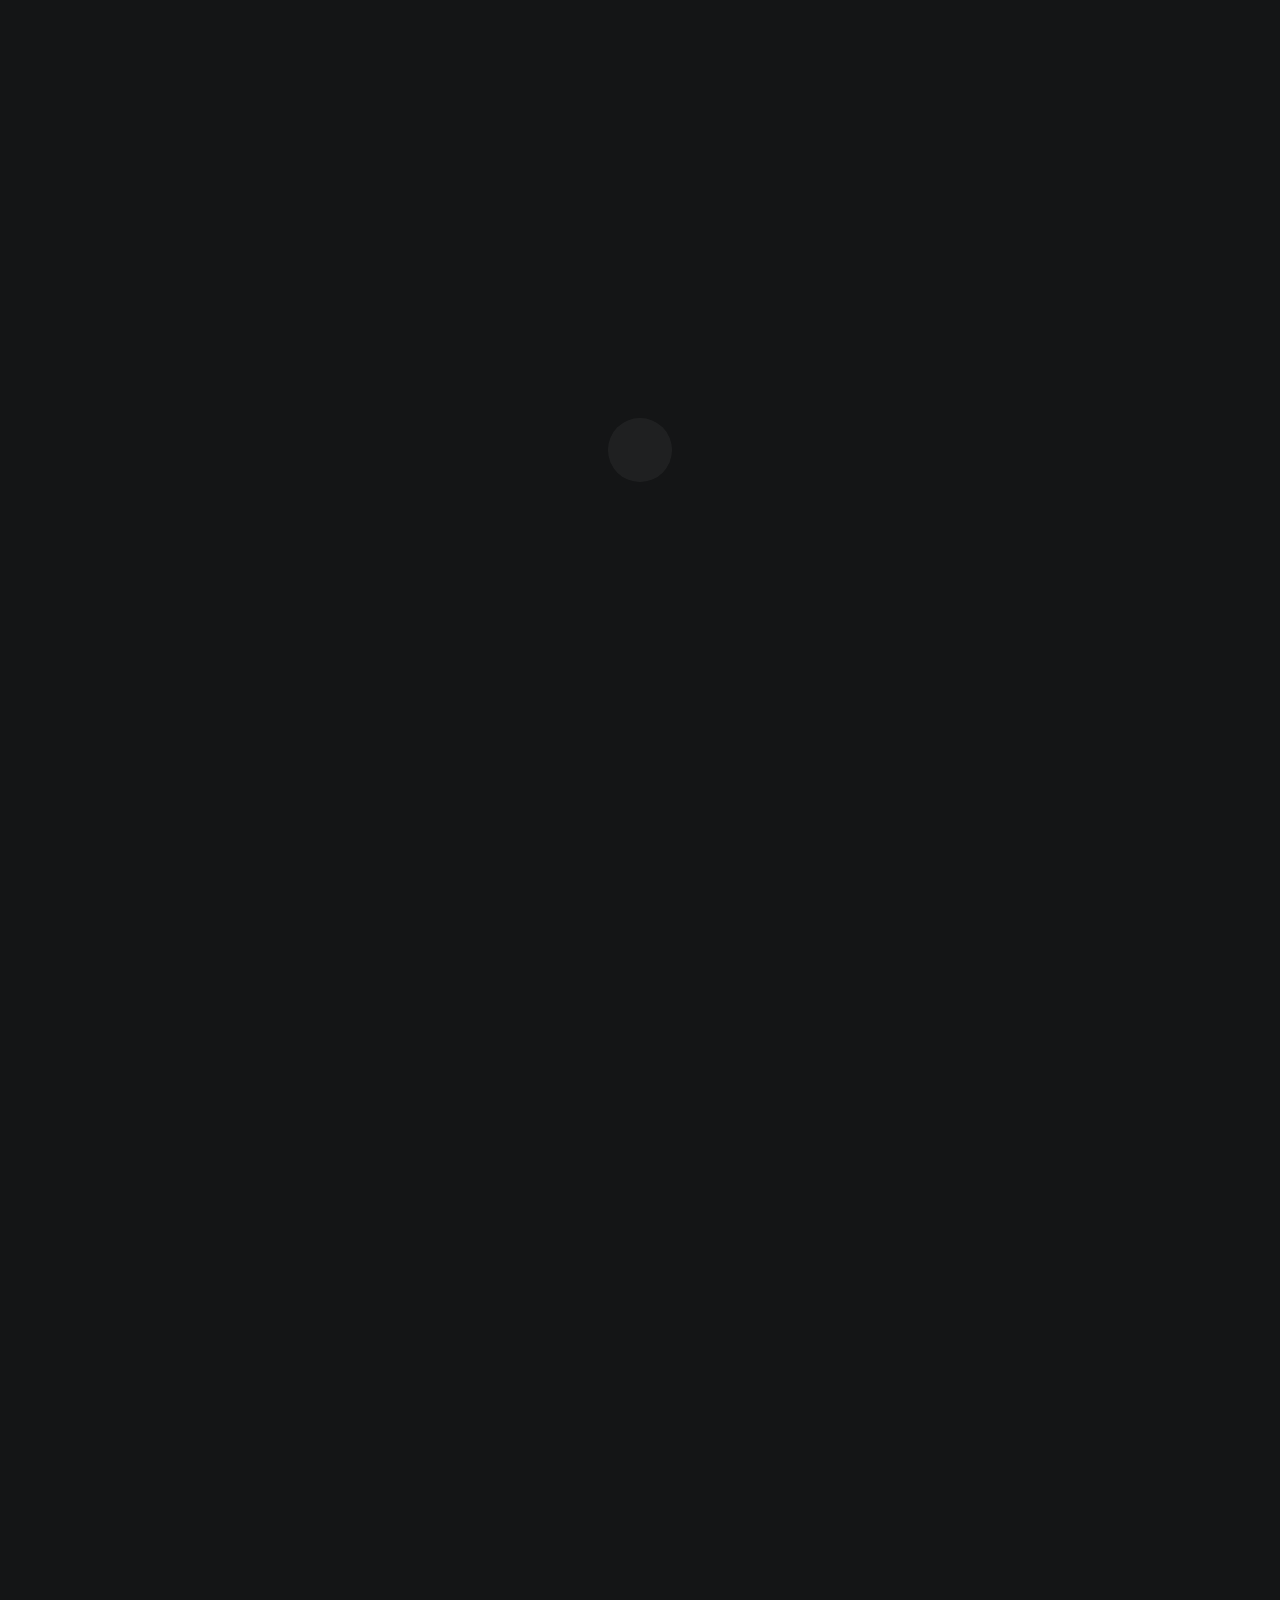
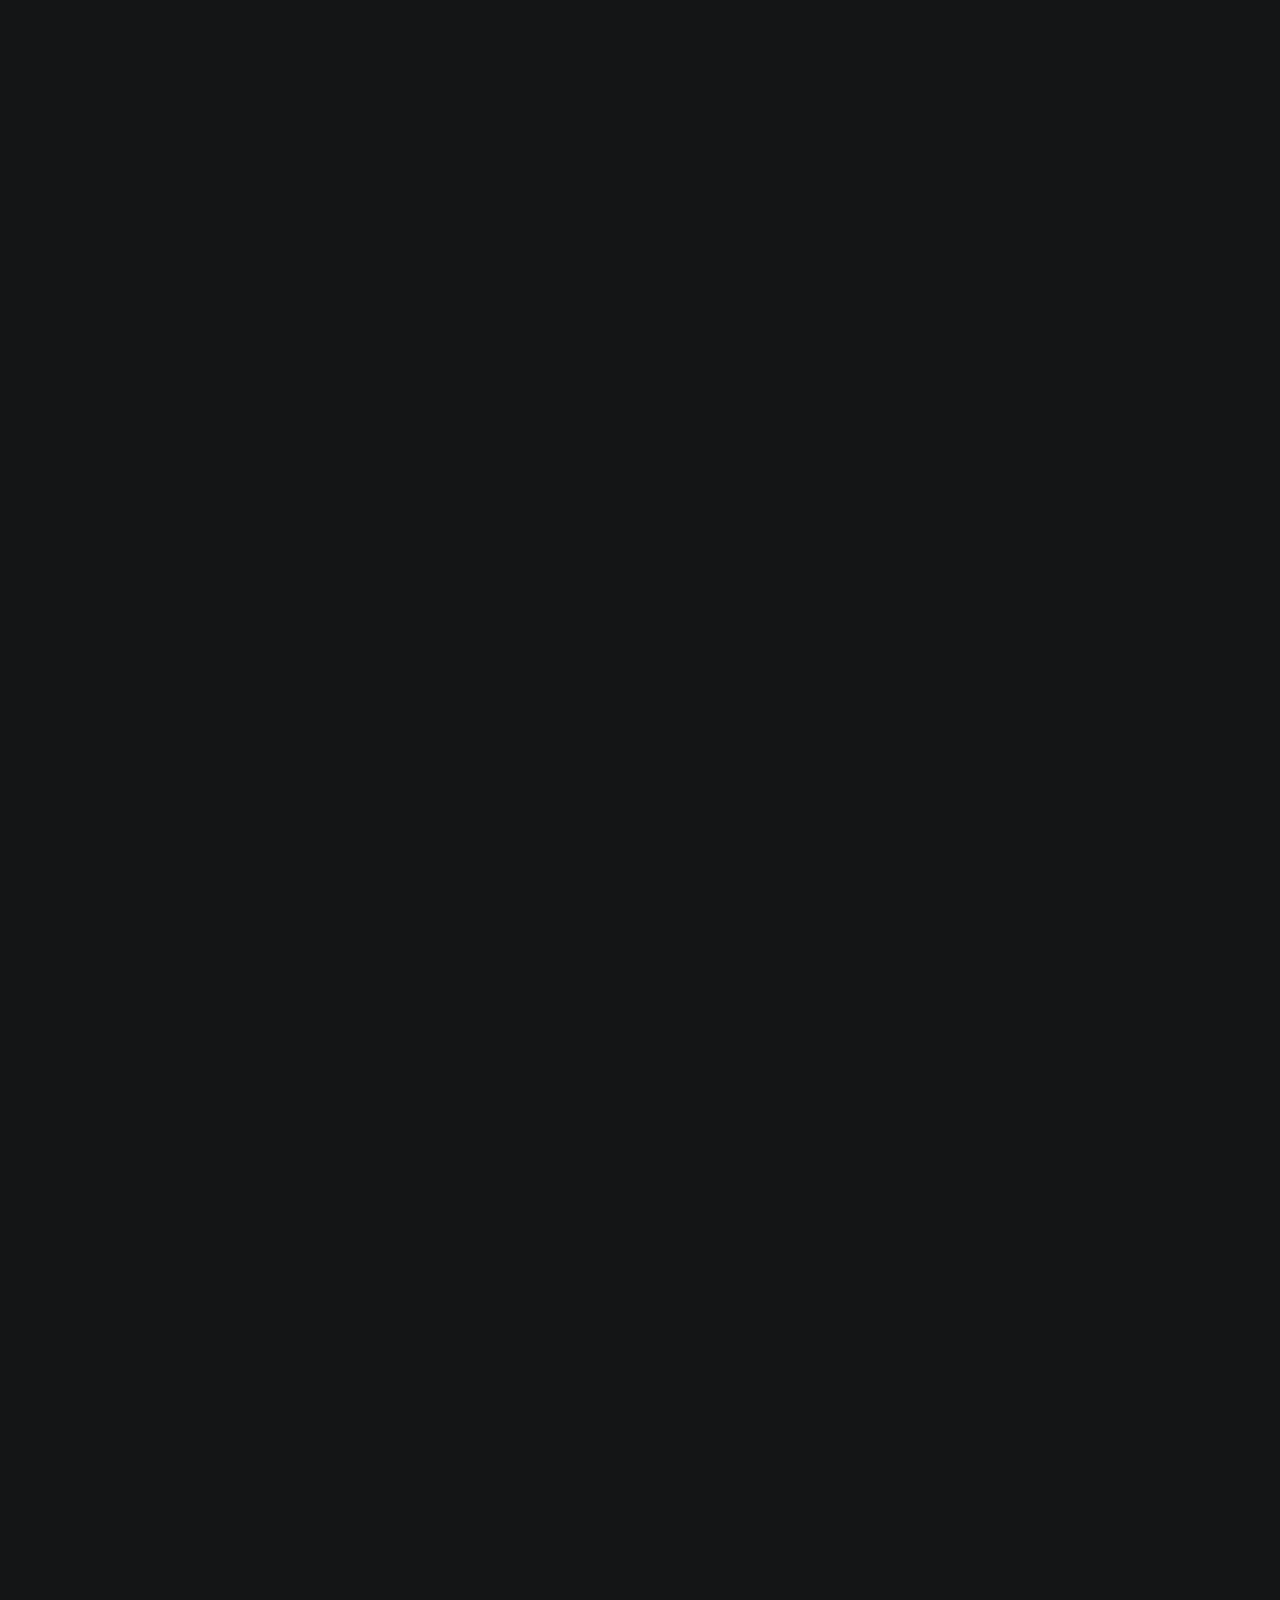
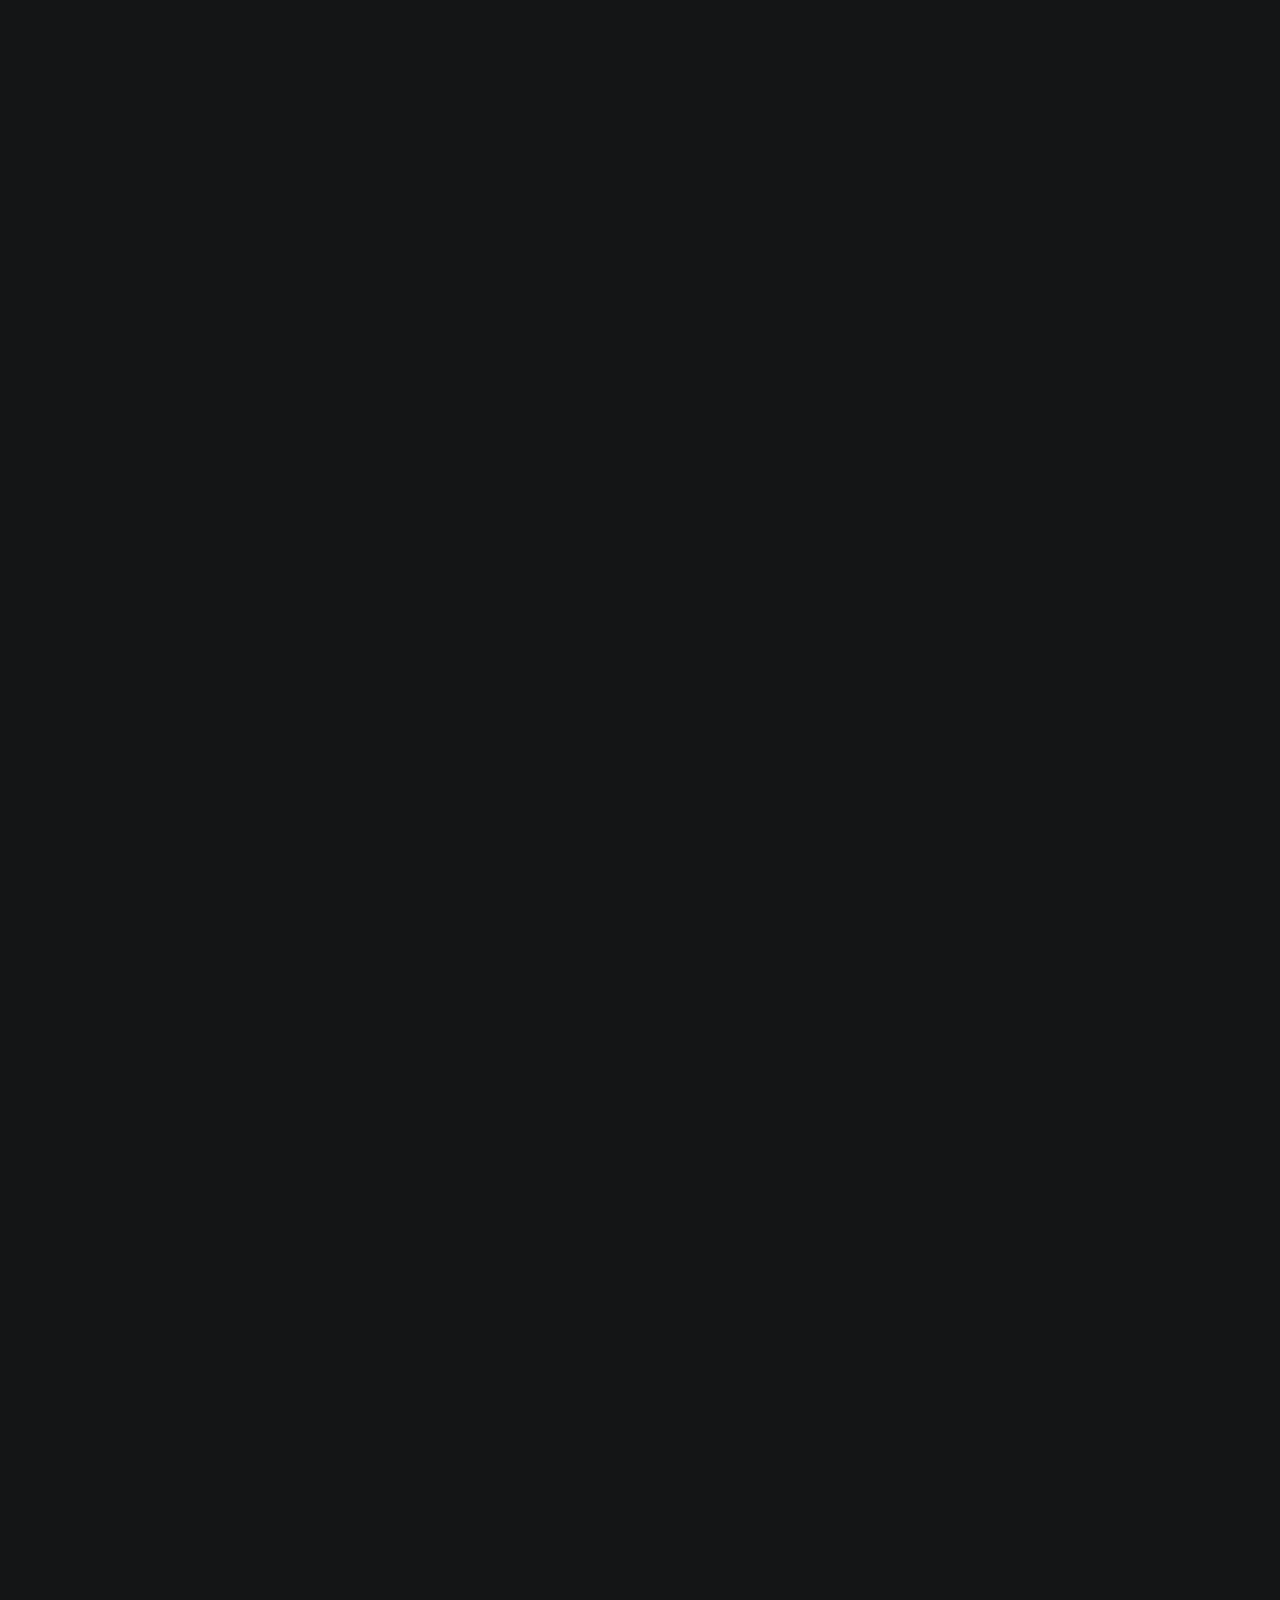
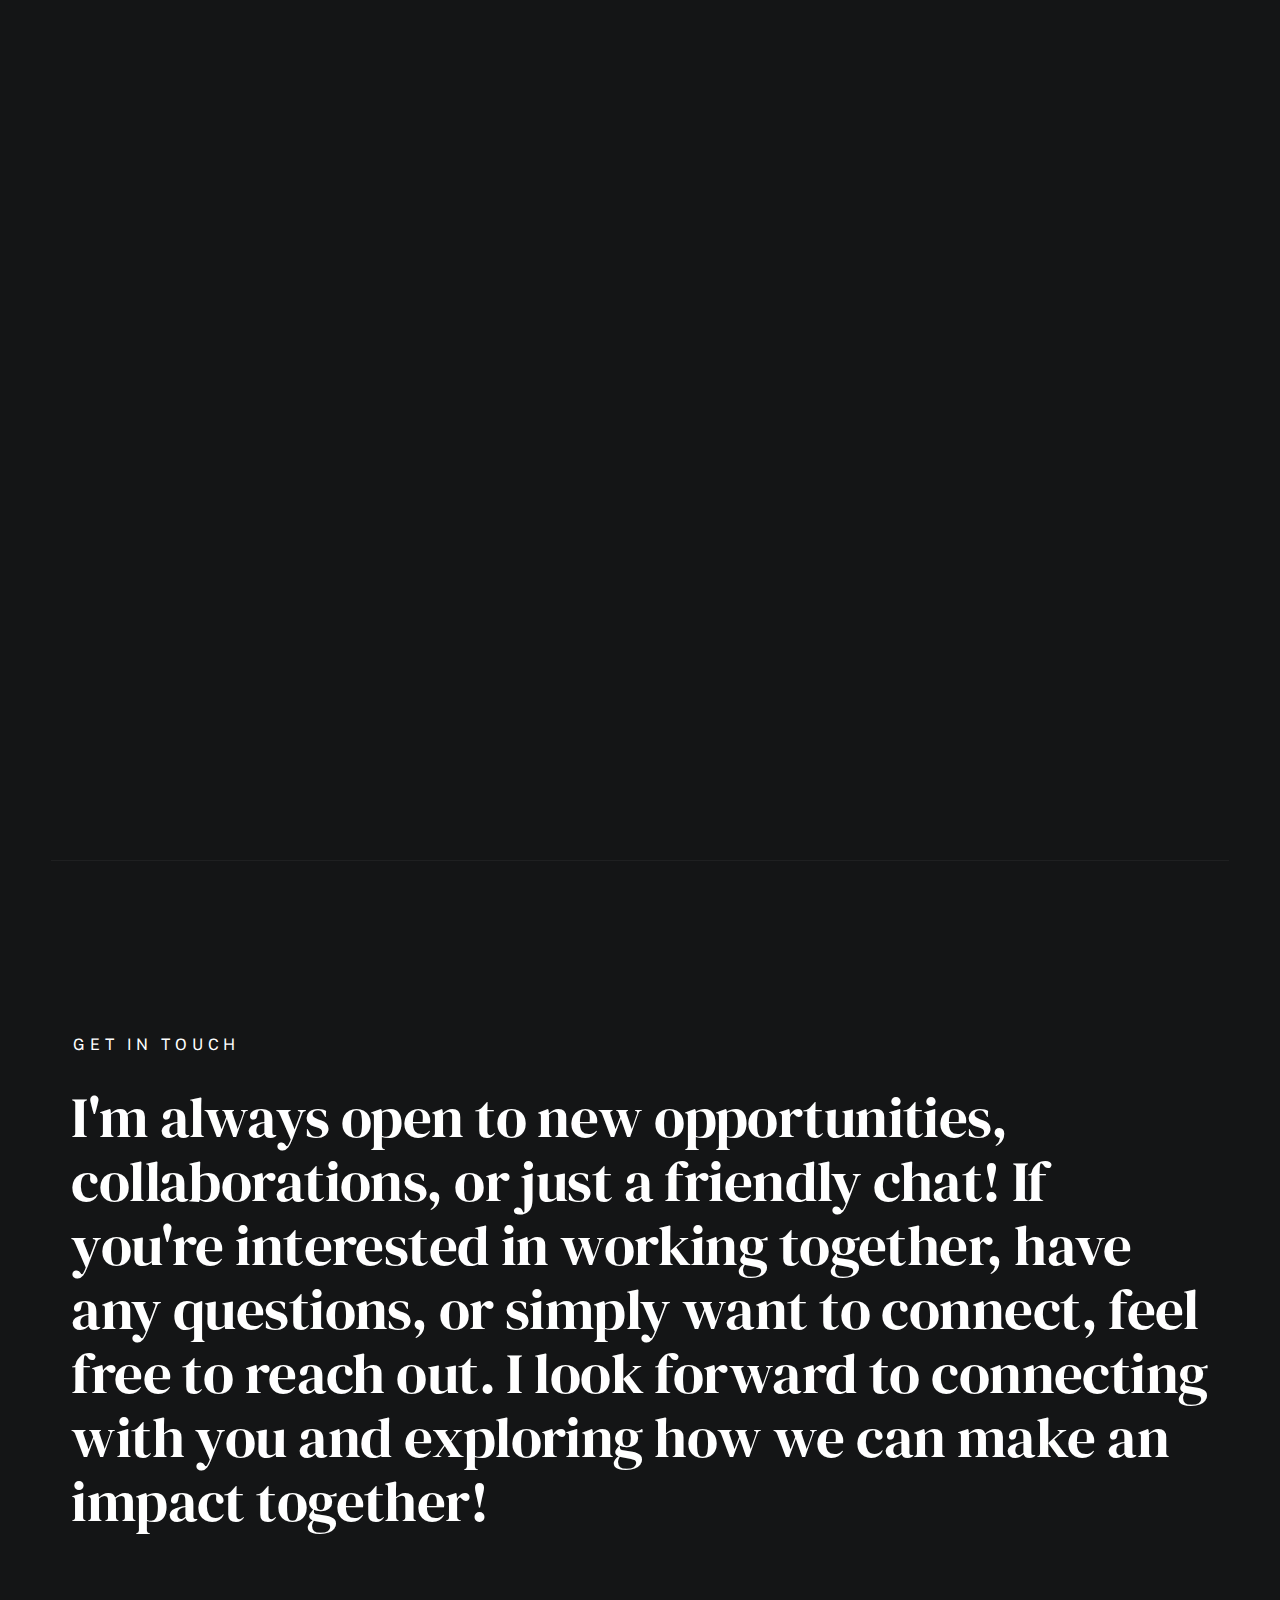
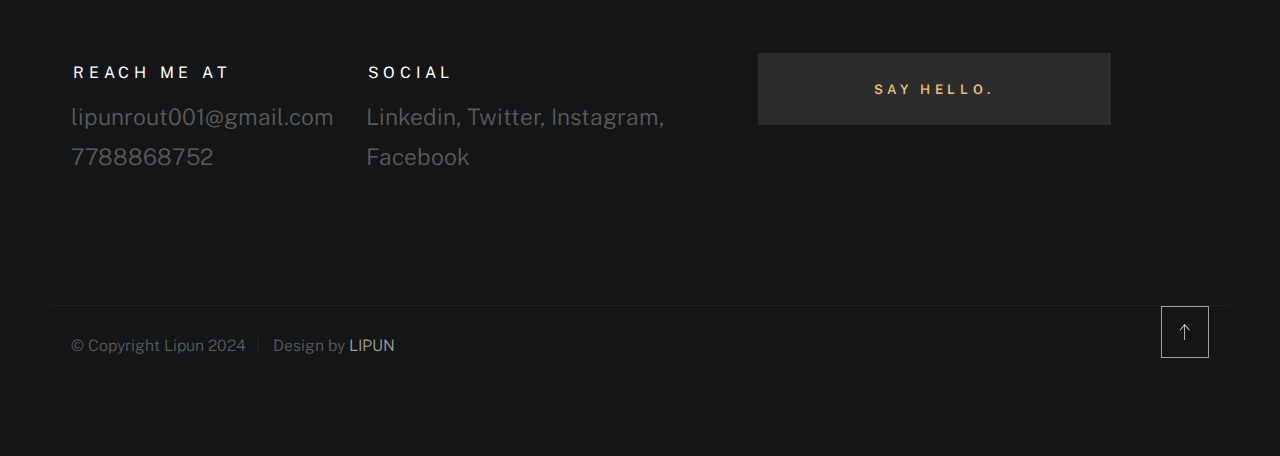
<file: index.html>
<!DOCTYPE html>
<html class="no-js ss-preload" lang="en">

<head>

    <!--- basic page needs
    ================================================== -->
    <meta charset="utf-8">
    <title>ALL ABOUT ME</title>
    <meta name="description" content="">
    <meta name="author" content="">

    <!-- mobile specific metas
    ================================================== -->
    <meta name="viewport" content="width=device-width, initial-scale=1">

    <!-- CSS
    ================================================== -->
    <link rel="stylesheet" href="vendor.css">
    <link rel="stylesheet" href="styles.css">

    <!-- favicons
    ================================================== -->
    <link rel="apple-touch-icon" sizes="180x180" href="apple-touch-icon.png">
    <link rel="icon" type="image/png" sizes="32x32" href="favicon-32x32.png">
    <link rel="icon" type="image/png" sizes="16x16" href="favicon-16x16.png">
    <link rel="manifest" href="site.webmanifest">

</head>

<body id="top">


    <!-- # preloader
    ================================================== -->
    <div id="preloader">
        <div id="loader">
        </div>
    </div>


    <!-- # page wrap
    ================================================== -->
    <div class="s-pagewrap">

        <div class="circles">
            <span></span>
            <span></span>
            <span></span>
            <span></span>
            <span></span>
        </div>


        <!-- ## site header 
        ================================================== -->
        <header class="s-header">

            <div class="header-mobile">
                <span class="mobile-home-link"><a href="index.html">Lipun.</a></span>
                <a class="mobile-menu-toggle" href="#0"><span>Menu</span></a>
            </div>

            <div class="row wide main-nav-wrap">
                <nav class="column lg-12 main-nav">
                    <ul>
                        <li><a href="index.html" class="home-link">Lipun.</a></li>
                        <li class="current"><a href="#intro" class="smoothscroll">Intro</a></li>
                        <li><a href="#about" class="smoothscroll">About</a></li>
                        <li><a href="#works" class="smoothscroll">Works</a></li>
                        <li><a href="#contact" class="smoothscroll">Say Hello</a></li>
                    </ul>
                </nav>
            </div>

        </header> <!-- end s-header -->


        <!-- ## main content
        ==================================================- -->
        <main class="s-content">


            <!-- ### intro
            ================================================== -->
            <section id="intro" class="s-intro target-section">

                <div class="row intro-content wide">

                    <div class="column">
                        <div class="text-pretitle with-line">
                            Hello!!
                        </div>

                        <h1 class="text-huge-title">
                            I am Lipun, <br>
                            a Tester, <br>
                            Designer<br>
                            & MERN-STACK <br>
                            developer based <br>
                            in Somewhere.
                        </h1>
                    </div>

                    <ul class="intro-social">
                        <li><a href="https://www.linkedin.com/in/lipun-rout-a564b6285/" target="_blank">Linkedin</a></li>
                        <li><a href="https://x.com/lipunrout65" target="_blank">Twitter</a></li>
                        <li><a href="https://www.facebook.com/lipun.rout.1481/" target="_blank">Facebook</a></li>
                        <li><a href="https://www.instagram.com/i.lipun_/?hl=en" target="_blank">Instagram</a></li>
                        
                    </ul>

                </div> <!-- end intro content -->

                <a href="#about" class="intro-scrolldown smoothscroll">
                    <svg width="24" height="24" viewBox="0 0 24 24" xmlns="http://www.w3.org/2000/svg"
                        fill-rule="evenodd" clip-rule="evenodd">
                        <path
                            d="M11 21.883l-6.235-7.527-.765.644 7.521 9 7.479-9-.764-.645-6.236 7.529v-21.884h-1v21.883z" />
                    </svg>
                </a>

            </section> <!-- end s-intro -->


            <!-- ### about
            ================================================== -->
            <section id="about" class="s-about target-section">


                <div class="row about-info wide" data-animate-block>

                    <div class="column lg-6 md-12 about-info__pic-block">
                        <img src="IMG_6356.jpg"  alt="" class="about-info__pic"
                            data-animate-el>
                    </div>

                    <div class="column lg-6 md-12">
                        <div class="about-info__text">

                            <h2 class="text-pretitle with-line" data-animate-el>
                                About
                            </h2>
                            <p class="attention-getter" data-animate-el>
                                🚀 Full-Stack MERN Developer | Java & Python Enthusiast | Automation & Cloud Explorer

                                As an MCA student at Gandhi Engineering College (GEC AUTONOMOUS), I am passionate about
                                software development, automation, and cloud computing. With expertise in Java, Python,
                                and full-stack web development, I specialize in building efficient, scalable, and
                                high-performance applications.

                                <h3 data-animate-el>Technical Expertise:</h3>
                                <ul style="color: white;" data-animate-el>
                                    <li>Programming: Java (Core & Advanced), Python (Zero to Advanced)</li>
                                    <li>Frontend: HTML, CSS, JavaScript, React.js, Tailwind CSS, Bootstrap</li>
                                    <li>Backend & Databases: Node.js, Express.js, MongoDB, Firebase</li>
                                    <li>Automation: Python scripting, Selenium, API Automation</li>
                                    <li>Cloud & DevOps: Cloud Computing, Docker (Exploring)</li>
                                    <li>Core CS Knowledge: Operating Systems, Computer Networks, DBMS, System Architecture</li>
                                </ul>
                               <p data-animate-el style="color: white;"> Passionate about solving complex tech challenges, optimizing workflows, and driving
                                innovation in software development and cloud computing.

                                📩 Let’s Connect: Reach me at lipunrout001@gmail.com to discuss tech trends,
                                collaborations, or career opportunities! 🚀</p>
                            </p>
                            <a href="LipunRout.pdf" class="btn btn--medium u-fullwidth" data-animate-el target="_blank">Download
                                CV</a>

                        </div>
                    </div>
                </div> <!-- about-info -->


                <div class="row about-expertise" data-animate-block>
                    <div class="column lg-12">

                        <h2 class="text-pretitle" data-animate-el>Expertise</h2>

                        <ul class="skills-list h1" data-animate-el>
                            <li>Automation Testing</li>
                            <li>MERN devlopment</li>
                            <li>Prompting</li>
                            <li>Ai</li>
                            <li>BEST USER OF ALL AI TOOLS</li>
                        </ul>

                    </div>
                </div> <!-- end about-expertise -->


                <div class="row about-timelines" data-animate-block>

                    <div class="column lg-6 tab-12">

                        <h2 class="text-pretitle" data-animate-el>
                            A Passionate MCA student searing for opportunity
                        </h2>



                        <div class="column lg-6 tab-12">

                            <h2 class="text-pretitle" data-animate-el>
                                Education
                            </h2>

                            <div class="timeline" data-animate-el>

                                <div class="timeline__block">
                                    <div class="timeline__bullet"></div>
                                    <div class="timeline__header">
                                        <h4 class="timeline__title">10th</h3>
                                            <h5 class="timeline__meta">Sri satya sai vidya mandir</h5>
                                            <p class="timeline__timeframe">Aug 2019</p>
                                    </div>
                                    <div class="timeline__desc">
                                        <p>SECUERED 70%.. <br>BSE BOARD</p>
                                    </div>
                                </div>

                                <div class="timeline__block">
                                    <div class="timeline__bullet"></div>
                                    <div class="timeline__header">
                                        <h4 class="timeline__title">R.C.M Sc. College</h4>
                                        <h5 class="timeline__meta">12th sc.</h5>
                                        <p class="timeline__timeframe">August 2021</p>
                                    </div>
                                    <div class="timeline__desc">
                                        <p>SECURED 70.5% <br> WITH P C M <br> CHSE BOARD.</p>
                                    </div>
                                </div>
                                <div class="timeline__block">
                                    <div class="timeline__bullet"></div>
                                    <div class="timeline__header">
                                        <h4 class="timeline__title">NIIS INSTITUTE OF INFORMATION & TECHNOLOGY</h4>
                                        <h5 class="timeline__meta">B.C.A (Bachelor in computer applications)</h5>
                                        <p class="timeline__timeframe">August 2024</p>
                                    </div>
                                    <div class="timeline__desc">
                                        <p>SECURED 7.24 CGPA <br> WITH NO BACKLOG <br> UNDER UTKAL UNIVERSITY</p>
                                    </div>
                                </div>
                                <div class="timeline__block">
                                    <div class="timeline__bullet"></div>
                                    <div class="timeline__header">
                                        <h4 class="timeline__title">GANDHI ENGINERING COLLEGE</h4>
                                        <h5 class="timeline__meta">M.C.A( Masters in computer applications)</h5>
                                        <p class="timeline__timeframe">PURSUING</p>
                                    </div>
                                    <div class="timeline__desc">
                                    <p>SECURED 9.21 SGPA<br>IN 1'ST SEM <br></p>
                                </div>
                                </div>

                            </div> <!-- end timeline -->

                        </div> <!-- end column -->


                    </div> <!-- end about-timelines -->

            </section> <!-- end s-about -->


            <!-- ### works
            ================================================== -->
            <section id="works" class="s-works target-section">
                <div class="row works-portfolio">

                    <div class="column lg-12" data-animate-block>

                        <h2 class="text-pretitle" data-animate-el>
                            Recent Works
                        </h2>
                        <p class="h1" data-animate-el>
                            Here are some of my favorite projects I have done lately. Feel free to check them out.
                        </p>
    
                        <ul class="folio-list row block-lg-one-half block-stack-on-1000">

                            <li class="folio-list__item column" data-animate-el>
                                <a class="folio-list__item-link" href="https://lipunrout.github.io/EchoVIBE//" target="_blank">
                                    <div class="folio-list__item-pic">
                                        <img src="prj1.jpeg"
                                               alt="">
                                    </div>
                                    
                                    <div class="folio-list__item-text">
                                        <div class="folio-list__item-cat">
                                            PROJECT 1
                                        </div>
                                        <div class="folio-list__item-title">
                                            EchoVibe.
                                        </div>
                                    </div>
                                </a>
                                <a class="folio-list__proj-link" href="https://lipunrout.github.io/PORTFOLIO/" title="project link">
                                    <svg width="15" height="15" viewBox="0 0 15 15" fill="none" xmlns="http://www.w3.org/2000/svg"><path d="M8.14645 3.14645C8.34171 2.95118 8.65829 2.95118 8.85355 3.14645L12.8536 7.14645C13.0488 7.34171 13.0488 7.65829 12.8536 7.85355L8.85355 11.8536C8.65829 12.0488 8.34171 12.0488 8.14645 11.8536C7.95118 11.6583 7.95118 11.3417 8.14645 11.1464L11.2929 8H2.5C2.22386 8 2 7.77614 2 7.5C2 7.22386 2.22386 7 2.5 7H11.2929L8.14645 3.85355C7.95118 3.65829 7.95118 3.34171 8.14645 3.14645Z" fill="currentColor" fill-rule="evenodd" clip-rule="evenodd"></path></svg>
                                </a>
                            </li>

                            <li class="folio-list__item column" data-animate-el>
                                <a class="folio-list__item-link" href="https://lipunrout.github.io/Student_record-system/" target="_blank">
                                    <div class="folio-list__item-pic">
                                        <img src="prj2.jpeg" 
                                             alt="">
                                    </div>
                                    
                                    <div class="folio-list__item-text">
                                        <div class="folio-list__item-cat">
                                            PROJECT 2
                                        </div>
                                        <div class="folio-list__item-title">
                                            StudentRecordSystem
                                        </div>
                                    </div>
                                </a>
                                <a class="folio-list__proj-link" href="https://lipunrout.github.io/Student_record-system/" title="project link">
                                    <svg width="15" height="15" viewBox="0 0 15 15" fill="none" xmlns="http://www.w3.org/2000/svg"><path d="M8.14645 3.14645C8.34171 2.95118 8.65829 2.95118 8.85355 3.14645L12.8536 7.14645C13.0488 7.34171 13.0488 7.65829 12.8536 7.85355L8.85355 11.8536C8.65829 12.0488 8.34171 12.0488 8.14645 11.8536C7.95118 11.6583 7.95118 11.3417 8.14645 11.1464L11.2929 8H2.5C2.22386 8 2 7.77614 2 7.5C2 7.22386 2.22386 7 2.5 7H11.2929L8.14645 3.85355C7.95118 3.65829 7.95118 3.34171 8.14645 3.14645Z" fill="currentColor" fill-rule="evenodd" clip-rule="evenodd"></path></svg>
                                </a>
                            </li>

                            <li class="folio-list__item column" data-animate-el>
                                <a class="folio-list__item-link" href="https://lipunrout.github.io/Smart_Learning_Roadmap_/" target="_blank">
                                    <div class="folio-list__item-pic">
                                        <img src="slr.jpeg" 
                                              alt="">
                                    </div>
                                    
                                    <div class="folio-list__item-text">
                                        <div class="folio-list__item-cat">
                                            PROJECT3
                                        </div>
                                        <div class="folio-list__item-title">
                                            SmartLearningRoadmap
                                        </div>
                                    </div>
                                </a>
                                <a class="folio-list__proj-link" href="https://lipunrout.github.io/Smart_Learning_Roadmap_/" title="project link">
                                    <svg width="15" height="15" viewBox="0 0 15 15" fill="none" xmlns="http://www.w3.org/2000/svg"><path d="M8.14645 3.14645C8.34171 2.95118 8.65829 2.95118 8.85355 3.14645L12.8536 7.14645C13.0488 7.34171 13.0488 7.65829 12.8536 7.85355L8.85355 11.8536C8.65829 12.0488 8.34171 12.0488 8.14645 11.8536C7.95118 11.6583 7.95118 11.3417 8.14645 11.1464L11.2929 8H2.5C2.22386 8 2 7.77614 2 7.5C2 7.22386 2.22386 7 2.5 7H11.2929L8.14645 3.85355C7.95118 3.65829 7.95118 3.34171 8.14645 3.14645Z" fill="currentColor" fill-rule="evenodd" clip-rule="evenodd"></path></svg>
                                </a>
                            </li> 

                          <li class="folio-list__item column" data-animate-el>
                                <a class="folio-list__item-link" href="https://lipunrout.github.io/SayItKnow/">
                                    <div class="folio-list__item-pic">
                                        <img src="prj4.jpeg"
                                            alt="">
                                    </div>
                                    
                                    <div class="folio-list__item-text">
                                        <div class="folio-list__item-cat">
                                            PROJECT4
                                        </div>
                                        <div class="folio-list__item-title">
                                            SayItKnow
                                        </div>
                                    </div>
                                </a>
                                <a class="folio-list__proj-link" href="https://lipunrout.github.io/SayItKnow/" title="project link">
                                    <svg width="15" height="15" viewBox="0 0 15 15" fill="none" xmlns="http://www.w3.org/2000/svg"><path d="M8.14645 3.14645C8.34171 2.95118 8.65829 2.95118 8.85355 3.14645L12.8536 7.14645C13.0488 7.34171 13.0488 7.65829 12.8536 7.85355L8.85355 11.8536C8.65829 12.0488 8.34171 12.0488 8.14645 11.8536C7.95118 11.6583 7.95118 11.3417 8.14645 11.1464L11.2929 8H2.5C2.22386 8 2 7.77614 2 7.5C2 7.22386 2.22386 7 2.5 7H11.2929L8.14645 3.85355C7.95118 3.65829 7.95118 3.34171 8.14645 3.14645Z" fill="currentColor" fill-rule="evenodd" clip-rule="evenodd"></path></svg>
                                </a>
                            </li> </ul>

                           <!--    <li class="folio-list__item column" data-animate-el>
                                <a class="folio-list__item-link" href="#modal-05">
                                    <div class="folio-list__item-pic">
                                        <img src="images/portfolio/sanddunes.jpg" 
                                             srcset="images/portfolio/sanddunes.jpg 1x, images/portfolio/sanddunes@2x.jpg 2x" alt="">
                                    </div>
                                    
                                    <div class="folio-list__item-text">
                                        <div class="folio-list__item-cat">
                                            Illustration
                                        </div>
                                        <div class="folio-list__item-title">
                                            Sand Dunes.
                                        </div>
                                    </div>
                                </a>
                                <a class="folio-list__proj-link" href="#" title="project link">
                                    <svg width="15" height="15" viewBox="0 0 15 15" fill="none" xmlns="http://www.w3.org/2000/svg"><path d="M8.14645 3.14645C8.34171 2.95118 8.65829 2.95118 8.85355 3.14645L12.8536 7.14645C13.0488 7.34171 13.0488 7.65829 12.8536 7.85355L8.85355 11.8536C8.65829 12.0488 8.34171 12.0488 8.14645 11.8536C7.95118 11.6583 7.95118 11.3417 8.14645 11.1464L11.2929 8H2.5C2.22386 8 2 7.77614 2 7.5C2 7.22386 2.22386 7 2.5 7H11.2929L8.14645 3.85355C7.95118 3.65829 7.95118 3.34171 8.14645 3.14645Z" fill="currentColor" fill-rule="evenodd" clip-rule="evenodd"></path></svg>
                                </a>
                            </li> 

                            <li class="folio-list__item column" data-animate-el>
                                <a class="folio-list__item-link" href="#modal-06">
                                    <div class="folio-list__item-pic">
                                        <img src="images/portfolio/minimalismo.jpg" 
                                             srcset="images/portfolio/minimalismo.jpg 1x, images/portfolio/minimalismo@2x.jpg 2x" alt="">
                                    </div>
                                    
                                    <div class="folio-list__item-text">
                                        <div class="folio-list__item-cat">
                                            Branding
                                        </div>
                                        <div class="folio-list__item-title">
                                            Minimalismo.
                                        </div>
                                    </div>
                                </a>
                                <a class="folio-list__proj-link" href="#" title="project link">
                                    <svg width="15" height="15" viewBox="0 0 15 15" fill="none" xmlns="http://www.w3.org/2000/svg"><path d="M8.14645 3.14645C8.34171 2.95118 8.65829 2.95118 8.85355 3.14645L12.8536 7.14645C13.0488 7.34171 13.0488 7.65829 12.8536 7.85355L8.85355 11.8536C8.65829 12.0488 8.34171 12.0488 8.14645 11.8536C7.95118 11.6583 7.95118 11.3417 8.14645 11.1464L11.2929 8H2.5C2.22386 8 2 7.77614 2 7.5C2 7.22386 2.22386 7 2.5 7H11.2929L8.14645 3.85355C7.95118 3.65829 7.95118 3.34171 8.14645 3.14645Z" fill="currentColor" fill-rule="evenodd" clip-rule="evenodd"></path></svg>
                                </a>
                            </li> 

                        </ul>  -->

                    </div> 
            </section>




            <!-- ### contact
            ================================================== -->
            <section id="contact" class="s-contact target-section">

                <div class="row contact-top">
                    <div class="column lg-12">
                        <h2 class="text-pretitle">
                            Get In Touch
                        </h2>

                        <p class="h1">
                            I'm always open to new opportunities, collaborations, or just a friendly chat!
                            If you're interested in working together, have any questions, or simply want to connect,
                            feel free to reach out.
                            I look forward to connecting with you and exploring how we can make an impact together!
                        </p>
                    </div>
                </div> <!-- end contact-top -->

                <div class="row contact-bottom">
                    <div class="column lg-3 md-5 tab-6 stack-on-550 contact-block">
                        <h3 class="text-pretitle">Reach me at</h3>
                        <p class="contact-links">
                            <a href="mailto:lipunrout001@gmail.com" class="mailtoui" target="_blank">lipunrout001@gmail.com</a> <br>
                            <a href="tel:7788868752" target="_blank">7788868752</a>
                        </p>
                    </div>
                    <div class="column lg-4 md-5 tab-6 stack-on-550 contact-block">
                        <h3 class="text-pretitle">Social</h3>
                        <ul class="contact-social">

                            <li><a href="https://www.linkedin.com/in/lipun-rout-a564b6285/" target="_blank">Linkedin</a></li>
                            <li><a href="https://x.com/lipunrout65" target="_blank">Twitter</a></li>
                            <li><a href="https://www.instagram.com/i.lipun_/" target="_blank">Instagram</a></li>
                            <li><a href="https://www.facebook.com/lipun.rout.1481" target="_blank">Facebook</a></li>
                        </ul>
                    </div>
                    <div class="column lg-4 md-12 contact-block">
                        <a href="mailto:lipunrout001@gmail.com"
                            class="mailtoui btn btn--medium u-fullwidth contact-btn" target="_blank">Say Hello.</a>
                    </div>
                </div> <!-- end contact-bottom -->

            </section> <!-- end contact -->

        </main> <!-- end s-content -->


        <!-- ## footer
        ================================================== -->
        <footer class="s-footer">

            <div class="row">
                <div class="column ss-copyright">
                    <span>© Copyright Lipun 2024</span>
                    <span>Design by <a href="https://www.styleshout.com/" target="_blank">LIPUN</a></span>
                </div>

                <div class="ss-go-top">
                    <a class="smoothscroll" title="Back to Top" href="#top">
                        <svg xmlns="http://www.w3.org/2000/svg" viewBox="0 0 24 24" fill-rule="evenodd"
                            clip-rule="evenodd">
                            <path
                                d="M11 2.206l-6.235 7.528-.765-.645 7.521-9 7.479 9-.764.646-6.236-7.53v21.884h-1v-21.883z" />
                        </svg>
                    </a>
                </div>
            </div>

        </footer> <!-- end s-footer -->

    </div> <!-- end -s-pagewrap -->


    <!-- Java Script
    ================================================== -->
    <script src="plugins.js"></script>
    <script src="main.js"></script>

</body>

</html>
</file>
<file: vendor.css>
/* ===================================================================
 * Theme Third-party Stylesheets
 * Template Ver. 1.0.0
 * 02-16-2021
 * -------------------------------------------------------------------
 *
 * TOC:
 * 
 * # PrismJS 1.20.0
 * # Swiper 6.4.5
 * # Basiclightbox
 * 
 * ------------------------------------------------------------------- */



/* ===================================================================
 * # PrismJS 1.20.0
 *   https://prismjs.com/download.html#themes=prism-tomorrow&languages=markup+css+clike+javascript+markup-templating+php
 *   
 *   prism.js tomorrow night eighties for JavaScript, CoffeeScript, CSS and HTML
 *   Based on https://github.com/chriskempson/tomorrow-theme
 *   @author Rose Pritchard
 * ------------------------------------------------------------------- */

code[class*="language-"],
pre[class*="language-"] {
    color           : #ccc;
    background      : none;
    font-family     : var(--font-mono);
    font-size       : calc(var(--text-size) * 0.9444);
    text-align      : left;
    white-space     : pre;
    word-spacing    : normal;
    word-break      : normal;
    word-wrap       : normal;
    line-height     : var(--vspace-1);
    -moz-tab-size   : 4;
    -o-tab-size     : 4;
    tab-size        : 4;
    -webkit-hyphens : none;
    -moz-hyphens    : none;
    -ms-hyphens     : none;
    hyphens         : none;
}

/* Code blocks */

pre[class*="language-"] {
    padding  : var(--vspace-0_5) 0 var(--vspace-1);
    margin   : 0;
    overflow : auto;
}

:not(pre)>code[class*="language-"],
pre[class*="language-"] {
    background : #2d2d2d;
}

/* Inline code */

:not(pre)>code[class*="language-"] {
    padding     : .1em;
    white-space : normal;
}

.token.comment,
.token.block-comment,
.token.prolog,
.token.doctype,
.token.cdata {
    color : #999;
}

.token.punctuation {
    color : #ccc;
}

.token.tag,
.token.attr-name,
.token.namespace,
.token.deleted {
    color : #e2777a;
}

.token.function-name {
    color : #6196cc;
}

.token.boolean,
.token.number,
.token.function {
    color : #f08d49;
}

.token.property,
.token.class-name,
.token.constant,
.token.symbol {
    color : #f8c555;
}

.token.selector,
.token.important,
.token.atrule,
.token.keyword,
.token.builtin {
    color : #cc99cd;
}

.token.string,
.token.char,
.token.attr-value,
.token.regex,
.token.variable {
    color : #7ec699;
}

.token.operator,
.token.entity,
.token.url {
    color : #67cdcc;
}

.token.important,
.token.bold {
    font-weight : bold;
}

.token.italic {
    font-style : italic;
}

.token.entity {
    cursor : help;
}

.token.inserted {
    color : green;
}



/* ===================================================================
 * # Swiper 6.4.5
 *   Most modern mobile touch slider and framework with hardware accelerated transitions
 *   https://swiperjs.com
 *
 *   Copyright 2014-2020 Vladimir Kharlampidi
 *
 *   Released under the MIT License
 *
 *   Released on: December 18, 2020
 * ------------------------------------------------------------------- */

@font-face {
    font-family : "swiper-icons";
    src         : url("data:application/font-woff;charset=utf-8;base64, [base64]//wADZ2x5ZgAAAywAAADMAAAD2MHtryVoZWFkAAABbAAAADAAAAA2E2+eoWhoZWEAAAGcAAAAHwAAACQC9gDzaG10eAAAAigAAAAZAAAArgJkABFsb2NhAAAC0AAAAFoAAABaFQAUGG1heHAAAAG8AAAAHwAAACAAcABAbmFtZQAAA/gAAAE5AAACXvFdBwlwb3N0AAAFNAAAAGIAAACE5s74hXjaY2BkYGAAYpf5Hu/j+W2+MnAzMYDAzaX6QjD6/4//Bxj5GA8AuRwMYGkAPywL13jaY2BkYGA88P8Agx4j+/8fQDYfA1AEBWgDAIB2BOoAeNpjYGRgYNBh4GdgYgABEMnIABJzYNADCQAACWgAsQB42mNgYfzCOIGBlYGB0YcxjYGBwR1Kf2WQZGhhYGBiYGVmgAFGBiQQkOaawtDAoMBQxXjg/wEGPcYDDA4wNUA2CCgwsAAAO4EL6gAAeNpj2M0gyAACqxgGNWBkZ2D4/wMA+xkDdgAAAHjaY2BgYGaAYBkGRgYQiAHyGMF8FgYHIM3DwMHABGQrMOgyWDLEM1T9/w8UBfEMgLzE////P/5//f/V/xv+r4eaAAeMbAxwIUYmIMHEgKYAYjUcsDAwsLKxc3BycfPw8jEQA/[base64]/uznmfPFBNODM2K7MTQ45YEAZqGP81AmGGcF3iPqOop0r1SPTaTbVkfUe4HXj97wYE+yNwWYxwWu4v1ugWHgo3S1XdZEVqWM7ET0cfnLGxWfkgR42o2PvWrDMBSFj/IHLaF0zKjRgdiVMwScNRAoWUoH78Y2icB/yIY09An6AH2Bdu/UB+yxopYshQiEvnvu0dURgDt8QeC8PDw7Fpji3fEA4z/PEJ6YOB5hKh4dj3EvXhxPqH/SKUY3rJ7srZ4FZnh1PMAtPhwP6fl2PMJMPDgeQ4rY8YT6Gzao0eAEA409DuggmTnFnOcSCiEiLMgxCiTI6Cq5DZUd3Qmp10vO0LaLTd2cjN4fOumlc7lUYbSQcZFkutRG7g6JKZKy0RmdLY680CDnEJ+UMkpFFe1RN7nxdVpXrC4aTtnaurOnYercZg2YVmLN/d/gczfEimrE/fs/bOuq29Zmn8tloORaXgZgGa78yO9/cnXm2BpaGvq25Dv9S4E9+5SIc9PqupJKhYFSSl47+Qcr1mYNAAAAeNptw0cKwkAAAMDZJA8Q7OUJvkLsPfZ6zFVERPy8qHh2YER+3i/BP83vIBLLySsoKimrqKqpa2hp6+jq6RsYGhmbmJqZSy0sraxtbO3sHRydnEMU4uR6yx7JJXveP7WrDycAAAAAAAH//wACeNpjYGRgYOABYhkgZgJCZgZNBkYGLQZtIJsFLMYAAAw3ALgAeNolizEKgDAQBCchRbC2sFER0YD6qVQiBCv/H9ezGI6Z5XBAw8CBK/m5iQQVauVbXLnOrMZv2oLdKFa8Pjuru2hJzGabmOSLzNMzvutpB3N42mNgZGBg4GKQYzBhYMxJLMlj4GBgAYow/P/PAJJhLM6sSoWKfWCAAwDAjgbRAAB42mNgYGBkAIIbCZo5IPrmUn0hGA0AO8EFTQAA") format("woff");
    font-weight : 400;
    font-style  : normal;
}

:root {
    --swiper-theme-color : #007aff;
}

.swiper-container {
    margin-left  : auto;
    margin-right : auto;
    position     : relative;
    overflow     : hidden;
    list-style   : none;
    padding      : 0;
    /* Fix of Webkit flickering */
    z-index      : 1;
}

.swiper-container-vertical>.swiper-wrapper {
    flex-direction : column;
}

.swiper-wrapper {
    position            : relative;
    width               : 100%;
    height              : 100%;
    z-index             : 1;
    display             : flex;
    transition-property : transform;
    box-sizing          : content-box;
}

.swiper-container-android .swiper-slide,
.swiper-wrapper {
    transform : translate3d(0px, 0, 0);
}

.swiper-container-multirow>.swiper-wrapper {
    flex-wrap : wrap;
}

.swiper-container-multirow-column>.swiper-wrapper {
    flex-wrap      : wrap;
    flex-direction : column;
}

.swiper-container-free-mode>.swiper-wrapper {
    transition-timing-function : ease-out;
    margin                     : 0 auto;
}

.swiper-slide {
    flex-shrink         : 0;
    width               : 100%;
    height              : 100%;
    position            : relative;
    transition-property : transform;
}

.swiper-slide-invisible-blank {
    visibility : hidden;
}

/* Auto Height */

.swiper-container-autoheight,
.swiper-container-autoheight .swiper-slide {
    height : auto;
}

.swiper-container-autoheight .swiper-wrapper {
    align-items         : flex-start;
    transition-property : transform, height;
}

/* 3D Effects */

.swiper-container-3d {
    perspective : 1200px;
}

.swiper-container-3d .swiper-wrapper,
.swiper-container-3d .swiper-slide,
.swiper-container-3d .swiper-slide-shadow-left,
.swiper-container-3d .swiper-slide-shadow-right,
.swiper-container-3d .swiper-slide-shadow-top,
.swiper-container-3d .swiper-slide-shadow-bottom,
.swiper-container-3d .swiper-cube-shadow {
    transform-style : preserve-3d;
}

.swiper-container-3d .swiper-slide-shadow-left,
.swiper-container-3d .swiper-slide-shadow-right,
.swiper-container-3d .swiper-slide-shadow-top,
.swiper-container-3d .swiper-slide-shadow-bottom {
    position       : absolute;
    left           : 0;
    top            : 0;
    width          : 100%;
    height         : 100%;
    pointer-events : none;
    z-index        : 10;
}

.swiper-container-3d .swiper-slide-shadow-left {
    background-image : linear-gradient(to left, rgba(0, 0, 0, 0.5), rgba(0, 0, 0, 0));
}

.swiper-container-3d .swiper-slide-shadow-right {
    background-image : linear-gradient(to right, rgba(0, 0, 0, 0.5), rgba(0, 0, 0, 0));
}

.swiper-container-3d .swiper-slide-shadow-top {
    background-image : linear-gradient(to top, rgba(0, 0, 0, 0.5), rgba(0, 0, 0, 0));
}

.swiper-container-3d .swiper-slide-shadow-bottom {
    background-image : linear-gradient(to bottom, rgba(0, 0, 0, 0.5), rgba(0, 0, 0, 0));
}

/* CSS Mode */

.swiper-container-css-mode>.swiper-wrapper {
    overflow           : auto;
    scrollbar-width    : none;
    /* For Firefox */
    -ms-overflow-style : none;
    /* For Internet Explorer and Edge */
}

.swiper-container-css-mode>.swiper-wrapper::-webkit-scrollbar {
    display : none;
}

.swiper-container-css-mode>.swiper-wrapper>.swiper-slide {
    scroll-snap-align : start start;
}

.swiper-container-horizontal.swiper-container-css-mode>.swiper-wrapper {
    scroll-snap-type : x mandatory;
}

.swiper-container-vertical.swiper-container-css-mode>.swiper-wrapper {
    scroll-snap-type : y mandatory;
}

:root {
    --swiper-navigation-size   : 44px;
    /*
    --swiper-navigation-color  : var(--swiper-theme-color);
    */
}

.swiper-button-prev,
.swiper-button-next {
    position        : absolute;
    top             : 50%;
    width           : calc(var(--swiper-navigation-size) / 44 * 27);
    height          : var(--swiper-navigation-size);
    margin-top      : calc(-1 * var(--swiper-navigation-size) / 2);
    z-index         : 10;
    cursor          : pointer;
    display         : flex;
    align-items     : center;
    justify-content : center;
    color           : var(--swiper-navigation-color, var(--swiper-theme-color));
}

.swiper-button-prev.swiper-button-disabled,
.swiper-button-next.swiper-button-disabled {
    opacity        : 0.35;
    cursor         : auto;
    pointer-events : none;
}

.swiper-button-prev:after,
.swiper-button-next:after {
    font-family    : swiper-icons;
    font-size      : var(--swiper-navigation-size);
    text-transform : none !important;
    letter-spacing : 0;
    text-transform : none;
    font-variant   : initial;
    line-height    : 1;
}

.swiper-button-prev,
.swiper-container-rtl .swiper-button-next {
    left  : 10px;
    right : auto;
}

.swiper-button-prev:after,
.swiper-container-rtl .swiper-button-next:after {
    content : "prev";
}

.swiper-button-next,
.swiper-container-rtl .swiper-button-prev {
    right : 10px;
    left  : auto;
}

.swiper-button-next:after,
.swiper-container-rtl .swiper-button-prev:after {
    content : "next";
}

.swiper-button-prev.swiper-button-white,
.swiper-button-next.swiper-button-white {
    --swiper-navigation-color : #ffffff;
}

.swiper-button-prev.swiper-button-black,
.swiper-button-next.swiper-button-black {
    --swiper-navigation-color : #000000;
}

.swiper-button-lock {
    display : none;
}

:root {
    /*
    --swiper-pagination-color: var(--swiper-theme-color);
    */
}

.swiper-pagination {
    position   : absolute;
    text-align : center;
    transition : 300ms opacity;
    transform  : translate3d(0, 0, 0);
    z-index    : 10;
}

.swiper-pagination.swiper-pagination-hidden {
    opacity : 0;
}

/* Common Styles */

.swiper-pagination-fraction,
.swiper-pagination-custom,
.swiper-container-horizontal>.swiper-pagination-bullets {
    bottom : 10px;
    left   : 0;
    width  : 100%;
}

/* Bullets */

.swiper-pagination-bullets-dynamic {
    overflow  : hidden;
    font-size : 0;
}

.swiper-pagination-bullets-dynamic .swiper-pagination-bullet {
    transform : scale(0.33);
    position  : relative;
}

.swiper-pagination-bullets-dynamic .swiper-pagination-bullet-active {
    transform : scale(1);
}

.swiper-pagination-bullets-dynamic .swiper-pagination-bullet-active-main {
    transform : scale(1);
}

.swiper-pagination-bullets-dynamic .swiper-pagination-bullet-active-prev {
    transform : scale(0.66);
}

.swiper-pagination-bullets-dynamic .swiper-pagination-bullet-active-prev-prev {
    transform : scale(0.33);
}

.swiper-pagination-bullets-dynamic .swiper-pagination-bullet-active-next {
    transform : scale(0.66);
}

.swiper-pagination-bullets-dynamic .swiper-pagination-bullet-active-next-next {
    transform : scale(0.33);
}

.swiper-pagination-bullet {
    width         : 8px;
    height        : 8px;
    display       : inline-block;
    border-radius : 100%;
    background    : #000;
    opacity       : 0.2;
}

button.swiper-pagination-bullet {
    border             : none;
    margin             : 0;
    padding            : 0;
    box-shadow         : none;
    -webkit-appearance : none;
    -moz-appearance    : none;
    appearance         : none;
}

.swiper-pagination-clickable .swiper-pagination-bullet {
    cursor : pointer;
}

.swiper-pagination-bullet-active {
    opacity    : 1;
    background : var(--swiper-pagination-color, var(--swiper-theme-color));
}

.swiper-container-vertical>.swiper-pagination-bullets {
    right     : 10px;
    top       : 50%;
    transform : translate3d(0px, -50%, 0);
}

.swiper-container-vertical>.swiper-pagination-bullets .swiper-pagination-bullet {
    margin  : 6px 0;
    display : block;
}

.swiper-container-vertical>.swiper-pagination-bullets.swiper-pagination-bullets-dynamic {
    top       : 50%;
    transform : translateY(-50%);
    width     : 8px;
}

.swiper-container-vertical>.swiper-pagination-bullets.swiper-pagination-bullets-dynamic .swiper-pagination-bullet {
    display    : inline-block;
    transition : 200ms transform, 200ms top;
}

.swiper-container-horizontal>.swiper-pagination-bullets .swiper-pagination-bullet {
    margin : 0 4px;
}

.swiper-container-horizontal>.swiper-pagination-bullets.swiper-pagination-bullets-dynamic {
    left        : 50%;
    transform   : translateX(-50%);
    white-space : nowrap;
}

.swiper-container-horizontal>.swiper-pagination-bullets.swiper-pagination-bullets-dynamic .swiper-pagination-bullet {
    transition : 200ms transform, 200ms left;
}

.swiper-container-horizontal.swiper-container-rtl>.swiper-pagination-bullets-dynamic .swiper-pagination-bullet {
    transition : 200ms transform, 200ms right;
}

/* Progress */

.swiper-pagination-progressbar {
    background : rgba(0, 0, 0, 0.25);
    position   : absolute;
}

.swiper-pagination-progressbar .swiper-pagination-progressbar-fill {
    background       : var(--swiper-pagination-color, var(--swiper-theme-color));
    position         : absolute;
    left             : 0;
    top              : 0;
    width            : 100%;
    height           : 100%;
    transform        : scale(0);
    transform-origin : left top;
}

.swiper-container-rtl .swiper-pagination-progressbar .swiper-pagination-progressbar-fill {
    transform-origin : right top;
}

.swiper-container-horizontal>.swiper-pagination-progressbar,
.swiper-container-vertical>.swiper-pagination-progressbar.swiper-pagination-progressbar-opposite {
    width  : 100%;
    height : 4px;
    left   : 0;
    top    : 0;
}

.swiper-container-vertical>.swiper-pagination-progressbar,
.swiper-container-horizontal>.swiper-pagination-progressbar.swiper-pagination-progressbar-opposite {
    width  : 4px;
    height : 100%;
    left   : 0;
    top    : 0;
}

.swiper-pagination-white {
    --swiper-pagination-color : #ffffff;
}

.swiper-pagination-black {
    --swiper-pagination-color : #000000;
}

.swiper-pagination-lock {
    display : none;
}

/* Scrollbar */

.swiper-scrollbar {
    border-radius    : 10px;
    position         : relative;
    -ms-touch-action : none;
    background       : rgba(0, 0, 0, 0.1);
}

.swiper-container-horizontal>.swiper-scrollbar {
    position : absolute;
    left     : 1%;
    bottom   : 3px;
    z-index  : 50;
    height   : 5px;
    width    : 98%;
}

.swiper-container-vertical>.swiper-scrollbar {
    position : absolute;
    right    : 3px;
    top      : 1%;
    z-index  : 50;
    width    : 5px;
    height   : 98%;
}

.swiper-scrollbar-drag {
    height        : 100%;
    width         : 100%;
    position      : relative;
    background    : rgba(0, 0, 0, 0.5);
    border-radius : 10px;
    left          : 0;
    top           : 0;
}

.swiper-scrollbar-cursor-drag {
    cursor : move;
}

.swiper-scrollbar-lock {
    display : none;
}

.swiper-zoom-container {
    width           : 100%;
    height          : 100%;
    display         : flex;
    justify-content : center;
    align-items     : center;
    text-align      : center;
}

.swiper-zoom-container>img,
.swiper-zoom-container>svg,
.swiper-zoom-container>canvas {
    max-width  : 100%;
    max-height : 100%;
    object-fit : contain;
}

.swiper-slide-zoomed {
    cursor : move;
}

/* Preloader */

:root {
    /*
    --swiper-preloader-color: var(--swiper-theme-color);
    */
}

.swiper-lazy-preloader {
    width            : 42px;
    height           : 42px;
    position         : absolute;
    left             : 50%;
    top              : 50%;
    margin-left      : -21px;
    margin-top       : -21px;
    z-index          : 10;
    transform-origin : 50%;
    animation        : swiper-preloader-spin 1s infinite linear;
    box-sizing       : border-box;
    border           : 4px solid var(--swiper-preloader-color, var(--swiper-theme-color));
    border-radius    : 50%;
    border-top-color : transparent;
}

.swiper-lazy-preloader-white {
    --swiper-preloader-color : #fff;
}

.swiper-lazy-preloader-black {
    --swiper-preloader-color : #000;
}

@keyframes swiper-preloader-spin {
    100% {
        transform : rotate(360deg);
    }
}

/* a11y */

.swiper-container .swiper-notification {
    position       : absolute;
    left           : 0;
    top            : 0;
    pointer-events : none;
    opacity        : 0;
    z-index        : -1000;
}

.swiper-container-fade.swiper-container-free-mode .swiper-slide {
    transition-timing-function : ease-out;
}

.swiper-container-fade .swiper-slide {
    pointer-events      : none;
    transition-property : opacity;
}

.swiper-container-fade .swiper-slide .swiper-slide {
    pointer-events : none;
}

.swiper-container-fade .swiper-slide-active,
.swiper-container-fade .swiper-slide-active .swiper-slide-active {
    pointer-events : auto;
}

.swiper-container-cube {
    overflow : visible;
}

.swiper-container-cube .swiper-slide {
    pointer-events              : none;
    -webkit-backface-visibility : hidden;
    backface-visibility         : hidden;
    z-index                     : 1;
    visibility                  : hidden;
    transform-origin            : 0 0;
    width                       : 100%;
    height                      : 100%;
}

.swiper-container-cube .swiper-slide .swiper-slide {
    pointer-events : none;
}

.swiper-container-cube.swiper-container-rtl .swiper-slide {
    transform-origin : 100% 0;
}

.swiper-container-cube .swiper-slide-active,
.swiper-container-cube .swiper-slide-active .swiper-slide-active {
    pointer-events : auto;
}

.swiper-container-cube .swiper-slide-active,
.swiper-container-cube .swiper-slide-next,
.swiper-container-cube .swiper-slide-prev,
.swiper-container-cube .swiper-slide-next+.swiper-slide {
    pointer-events : auto;
    visibility     : visible;
}

.swiper-container-cube .swiper-slide-shadow-top,
.swiper-container-cube .swiper-slide-shadow-bottom,
.swiper-container-cube .swiper-slide-shadow-left,
.swiper-container-cube .swiper-slide-shadow-right {
    z-index                     : 0;
    -webkit-backface-visibility : hidden;
    backface-visibility         : hidden;
}

.swiper-container-cube .swiper-cube-shadow {
    position       : absolute;
    left           : 0;
    bottom         : 0px;
    width          : 100%;
    height         : 100%;
    background     : #000;
    opacity        : 0.6;
    -webkit-filter : blur(50px);
    filter         : blur(50px);
    z-index        : 0;
}

.swiper-container-flip {
    overflow : visible;
}

.swiper-container-flip .swiper-slide {
    pointer-events              : none;
    -webkit-backface-visibility : hidden;
    backface-visibility         : hidden;
    z-index                     : 1;
}

.swiper-container-flip .swiper-slide .swiper-slide {
    pointer-events : none;
}

.swiper-container-flip .swiper-slide-active,
.swiper-container-flip .swiper-slide-active .swiper-slide-active {
    pointer-events : auto;
}

.swiper-container-flip .swiper-slide-shadow-top,
.swiper-container-flip .swiper-slide-shadow-bottom,
.swiper-container-flip .swiper-slide-shadow-left,
.swiper-container-flip .swiper-slide-shadow-right {
    z-index                     : 0;
    -webkit-backface-visibility : hidden;
    backface-visibility         : hidden;
}



/* ===================================================================
 * # Basiclightbox
 *
 *
 * ------------------------------------------------------------------- */

.basicLightbox {
    position        : fixed;
    display         : flex;
    justify-content : center;
    align-items     : center;
    top             : 0;
    left            : 0;
    width           : 100%;
    height          : 100vh;
    background      : var(--color-body);
    opacity         : 0.01;
    transition      : opacity 0.4s ease;
    z-index         : 1000;
    will-change     : opacity;
}

.basicLightbox::after {
    content             : "";
    position            : absolute;
    top                 : 1.8rem;
    right               : 1.8rem;
    width               : 2em;
    height              : 2em;
    background          : url(../images/icons/icon-close.svg);
    background-position : center;
    background-size     : 1.8rem 1.8rem;
    background-repeat   : no-repeat;
    cursor              : pointer;
}

.basicLightbox--visible {
    opacity : 1;
}

.basicLightbox__placeholder {
    max-width   : 100%;
    transform   : scale(0.9);
    transition  : all 0.4s ease;
    z-index     : 1;
    will-change : transform;
    opacity     : 0;
}

.basicLightbox__placeholder>iframe:first-child:last-child,
.basicLightbox__placeholder>img:first-child:last-child,
.basicLightbox__placeholder>video:first-child:last-child {
    display    : block;
    position   : absolute;
    top        : 0;
    right      : 0;
    bottom     : 0;
    left       : 0;
    margin     : auto;
    max-width  : 95%;
    max-height : 95%;
}

.basicLightbox__placeholder>iframe:first-child:last-child,
.basicLightbox__placeholder>video:first-child:last-child {
    pointer-events : auto;
}

.basicLightbox__placeholder>img:first-child:last-child,
.basicLightbox__placeholder>video:first-child:last-child {
    width  : auto;
    height : auto;
}

.basicLightbox--iframe .basicLightbox__placeholder,
.basicLightbox--img .basicLightbox__placeholder,
.basicLightbox--video .basicLightbox__placeholder {
    width          : 100%;
    height         : 100%;
    pointer-events : none;
}

.basicLightbox--visible .basicLightbox__placeholder {
    transform : scale(1);
    opacity   : 1;
}
</file>
<file: styles.css>
/* =================================================================== 
 * Luther Main Stylesheet
 * Template Ver. 1.0.0
 * 02-15-2021
 * ------------------------------------------------------------------
 *
 * TOC:
 *
 * # SETTINGS
 *      ## fonts 
 *      ## colors
 *      ## spacing and typescale
 *      ## grid variables
 * # NORMALIZE
 * # BASE SETUP
 * # GRID
 *      ## large screen devices 
 *      ## medium screen devices 
 *      ## tablet devices 
 *      ## mobile devices 
 *      ## small screen devices 
 *      ## additional column stackpoints 
 * # UTILITY CLASSES
 * # TYPOGRAPHY 
 *      ## base type styles
 *      ## additional typography & helper classes
 *      ## lists
 *      ## spacing
 * # PRELOADER
 * # FORM
 *      ## style placeholder text
 *      ## change autocomplete styles in Chrome
 * # BUTTONS
 * # TABLE
 * # COMPONENTS
 *      ## pagination
 *      ## alert box 
 *      ## skillbars 
 *      ## stats tabs
 * # PROJECT-WIDE SHARED STYLES
 *      ## media classes
 *      ## theme-specific typography classes
 *      ## MailtoUI style overrides
 * # PAGE WRAP
 *      ## circles
 * # SITE HEADER
 *      ## main navigation
 *      ## mobile menu toggle
 * # INTRO
 *      ## intro social
 *      ## intro scrolldown
 * # ABOUT
 *      ## about info
 *      ## about expertise
 *      ## about timelines
 * # WORKS
 *      ## works portfolio
 *      ## modal popup
 *      ## testimonials
 *      ## testimonial slider 
 * # CONTACT
 * # FOOTER
 *      ## copyright
 *      ## go top
 *
 * ------------------------------------------------------------------ */


/* ===================================================================
 * # SETTINGS
 *
 *
 * ------------------------------------------------------------------- */

/* ------------------------------------------------------------------- 
 * ## fonts 
 * ------------------------------------------------------------------- */
@import url("https://fonts.googleapis.com/css2?family=DM+Serif+Display&family=DM+Serif+Text:ital@0;1&family=Public+Sans:ital,wght@0,300;0,400;0,500;0,600;0,700;1,300;1,400;1,500;1,600;1,700&display=swap");

:root {

    --font-1 : "Public Sans", sans-serif;
    --font-2 : "DM Serif Display", serif;

    /* monospace
    */
    --font-mono : Consolas, "Andale Mono", Courier, "Courier New", monospace;
}

/* ------------------------------------------------------------------- 
 * ## colors
 * ------------------------------------------------------------------- */
:root {

    /* color-1(#eabe7c)
     * color-2(#23967f)
     */
    --color-1 : hsla(36, 72%, 70%, 1);
    --color-2 : hsla(168, 62%, 36%, 1);

    /* theme color variations
     */
    --color-1-lighter : hsla(36, 72%, 90%, 1);
    --color-1-light   : hsla(36, 72%, 80%, 1);
    --color-1-dark    : hsla(36, 72%, 60%, 1);
    --color-1-darker  : hsla(36, 72%, 50%, 1);
    --color-2-lighter : hsla(168, 62%, 56%, 1);
    --color-2-light   : hsla(168, 62%, 46%, 1);
    --color-2-dark    : hsla(168, 62%, 26%, 1);
    --color-2-darker  : hsla(168, 62%, 16%, 1);

    /* feedback colors
     * color-error(#ffd1d2), color-success(#c8e675), 
     * color-info(#d7ecfb), color-notice(#fff099)
     */
    --color-error           : hsla(359, 100%, 91%, 1);
    --color-success         : hsla(76, 69%, 68%, 1);
    --color-info            : hsla(205, 82%, 91%, 1);
    --color-notice          : hsla(51, 100%, 80%, 1);
    --color-error-content   : hsla(359, 50%, 50%, 1);
    --color-success-content : hsla(76, 29%, 28%, 1);
    --color-info-content    : hsla(205, 32%, 31%, 1);
    --color-notice-content  : hsla(51, 30%, 30%, 1);

    /* shades 
     * generated using 
     * Tint & Shade Generator 
     * (https://maketintsandshades.com/)
     */
    --color-black   : #000000;
    --color-gray-19 : #020202;
    --color-gray-18 : #040404;
    --color-gray-17 : #060607;
    --color-gray-16 : #080809;
    --color-gray-15 : #0a0b0b;
    --color-gray-14 : #0c0d0d;
    --color-gray-13 : #0e0f0f;
    --color-gray-12 : #101112;
    --color-gray-11 : #121314;
    --color-gray-10 : #141516;
    --color-gray-9  : #2c2c2d;
    --color-gray-8  : #434445;
    --color-gray-7  : #5b5b5c;
    --color-gray-6  : #727373;
    --color-gray-5  : #8a8a8b;
    --color-gray-4  : #a1a1a2;
    --color-gray-3  : #b9b9b9;
    --color-gray-2  : #d0d0d0;
    --color-gray-1  : #e8e8e8;
    --color-white   : #ffffff;

    /* text
     */
    --color-text        : var(--color-gray-4);
    --color-text-dark   : var(--color-white);
    --color-text-light  : var(--color-gray-7);
    --color-placeholder : var(--color-gray-7);

    /* buttons
     */
    --color-btn                    : var(--color-gray-9);
    --color-btn-text               : var(--color-1);
    --color-btn-hover              : var(--color-white);
    --color-btn-hover-text         : var(--color-black);
    --color-btn-primary            : var(--color-1-dark);
    --color-btn-primary-text       : var(--color-black);
    --color-btn-primary-hover      : var(--color-1-darker);
    --color-btn-primary-hover-text : var(--color-black);
    --color-btn-stroke             : var(--color-white);
    --color-btn-stroke-text        : var(--color-white);
    --color-btn-stroke-hover       : var(--color-white);
    --color-btn-stroke-hover-text  : var(--color-black);

    /* preloader
     */
    --color-preloader-bg : var(--color-gray-10);
    --color-loader       : white;
    --color-loader-light : rgba(255, 255, 255, 0.1);

    /* others
     */
    --color-body    : var(--color-gray-10);
    --color-border  : rgba(255, 255, 255, .05);
    --border-radius : 3px;
}

/* ------------------------------------------------------------------- 
 * ## spacing and typescale
 * ------------------------------------------------------------------- */
:root {

    /* spacing
     * base font size: 19px 
     * vertical space unit : 32px
     */
    --base-size      : 62.5%;
    --multiplier     : 1;
    --base-font-size : calc(1.9rem * var(--multiplier));
    --space          : calc(3.2rem * var(--multiplier));

    /* vertical spacing 
     */
    --vspace-0_125 : calc(0.125 * var(--space));
    --vspace-0_25  : calc(0.25 * var(--space));
    --vspace-0_375 : calc(0.375 * var(--space));
    --vspace-0_5   : calc(0.5 * var(--space));
    --vspace-0_625 : calc(0.625 * var(--space));
    --vspace-0_75  : calc(0.75 * var(--space));
    --vspace-0_875 : calc(0.875 * var(--space));
    --vspace-1     : calc(var(--space));
    --vspace-1_25  : calc(1.25 * var(--space));
    --vspace-1_5   : calc(1.5 * var(--space));
    --vspace-1_75  : calc(1.75 * var(--space));
    --vspace-2     : calc(2 * var(--space));
    --vspace-2_5   : calc(2.5 * var(--space));
    --vspace-3     : calc(3 * var(--space));
    --vspace-3_5   : calc(3.5 * var(--space));
    --vspace-4     : calc(4 * var(--space));
    --vspace-4_5   : calc(4.5 * var(--space));
    --vspace-5     : calc(5 * var(--space));

    /* type scale
     * ratio 1:2 | base: 19px
     * -------------------------------------------------------
     *
     * --text-display-3 = (81.70px)
     * --text-display-2 = (68.08px)
     * --text-display-1 = (56.73px)
     * --text-xxxl      = (47.28px)
     * --text-xxl       = (39.40px)
     * --text-xl        = (32.83px)
     * --text-lg        = (27.36px)
     * --text-md        = (22.80px)
     * --text-size      = (19.00px) BASE
     * --text-sm        = (15.83px)
     * --text-xs        = (13.19px)
     *
     * ---------------------------------------------------------
     */
    --text-scale-ratio : 1.2;
    --text-size        : var(--base-font-size);
    --text-xs          : calc((var(--text-size) / var(--text-scale-ratio)) / var(--text-scale-ratio));
    --text-sm          : calc(var(--text-xs) * var(--text-scale-ratio));
    --text-md          : calc(var(--text-sm) * var(--text-scale-ratio) * var(--text-scale-ratio));
    --text-lg          : calc(var(--text-md) * var(--text-scale-ratio));
    --text-xl          : calc(var(--text-lg) * var(--text-scale-ratio));
    --text-xxl         : calc(var(--text-xl) * var(--text-scale-ratio));
    --text-xxxl        : calc(var(--text-xxl) * var(--text-scale-ratio));
    --text-display-1   : calc(var(--text-xxxl) * var(--text-scale-ratio));
    --text-display-2   : calc(var(--text-display-1) * var(--text-scale-ratio));
    --text-display-3   : calc(var(--text-display-2) * var(--text-scale-ratio));

    /* default button height
     */
    --vspace-btn : var(--vspace-2);
}

/* on mobile devices below 600px, change the value of '--multiplier' 
 * to adjust the values of base font size and vertical space unit.
 */
@media screen and (max-width: 600px) {
    :root {
        --multiplier : .875;
    }
}

/* ------------------------------------------------------------------- 
 * ## grid variables
 * ------------------------------------------------------------------- */
:root {

    /* widths for rows and containers
     */
    --width-full     : 100%;
    --width-max      : 1200px;
    --width-wide     : 1400px;
    --width-wider    : 1600px;
    --width-widest   : 1800px;
    --width-narrow   : 1000px;
    --width-narrower : 800px;
    --width-grid-max : var(--width-max);

    /* gutter
     */
    --gutter : 2rem;
}

/* on medium screen devices
 */
@media screen and (max-width: 1200px) {
    :root {
        --gutter : 1.6rem;
    }
}

/* on mobile devices
 */
@media screen and (max-width: 600px) {
    :root {
        --gutter : 1rem;
    }
}



/* ====================================================================
 * # NORMALIZE
 *
 *
 * --------------------------------------------------------------------
 * normalize.css v8.0.1 | MIT License |
 * github.com/necolas/normalize.css
 * -------------------------------------------------------------------- */

html {
    line-height              : 1.15;
    -webkit-text-size-adjust : 100%;
}

body {
    margin : 0;
}

main {
    display : block;
}

h1 {
    font-size : 2em;
    margin    : 0.67em 0;
}

hr {
    box-sizing : content-box;
    height     : 0;
    overflow   : visible;
}

pre {
    font-family : monospace, monospace;
    font-size   : 1em;
}

a {
    background-color : transparent;
}

abbr[title] {
    border-bottom   : none;
    text-decoration : underline;
    text-decoration : underline dotted;
}

b,
strong {
    font-weight : bolder;
}

code,
kbd,
samp {
    font-family : monospace, monospace;
    font-size   : 1em;
}

small {
    font-size : 80%;
}

sub,
sup {
    font-size      : 75%;
    line-height    : 0;
    position       : relative;
    vertical-align : baseline;
}

sub {
    bottom : -0.25em;
}

sup {
    top : -0.5em;
}

img {
    border-style : none;
}

button,
input,
optgroup,
select,
textarea {
    font-family : inherit;
    font-size   : 100%;
    line-height : 1.15;
    margin      : 0;
}

button,
input {
    overflow : visible;
}

button,
select {
    text-transform : none;
}

button,
[type="button"],
[type="reset"],
[type="submit"] {
    -webkit-appearance : button;
}

button::-moz-focus-inner,
[type="button"]::-moz-focus-inner,
[type="reset"]::-moz-focus-inner,
[type="submit"]::-moz-focus-inner {
    border-style : none;
    padding      : 0;
}

button:-moz-focusring,
[type="button"]:-moz-focusring,
[type="reset"]:-moz-focusring,
[type="submit"]:-moz-focusring {
    outline : 1px dotted ButtonText;
}

fieldset {
    padding : 0.35em 0.75em 0.625em;
}

legend {
    box-sizing  : border-box;
    color       : inherit;
    display     : table;
    max-width   : 100%;
    padding     : 0;
    white-space : normal;
}

progress {
    vertical-align : baseline;
}

textarea {
    overflow : auto;
}

[type="checkbox"],
[type="radio"] {
    box-sizing : border-box;
    padding    : 0;
}

[type="number"]::-webkit-inner-spin-button,
[type="number"]::-webkit-outer-spin-button {
    height : auto;
}

[type="search"] {
    -webkit-appearance : textfield;
    outline-offset     : -2px;
}

[type="search"]::-webkit-search-decoration {
    -webkit-appearance : none;
}

::-webkit-file-upload-button {
    -webkit-appearance : button;
    font               : inherit;
}

details {
    display : block;
}

summary {
    display : list-item;
}

template {
    display : none;
}

[hidden] {
    display : none;
}



/* ===================================================================
 * # BASE SETUP
 *
 *
 * ------------------------------------------------------------------- */

html {
    font-size  : var(--base-size);
    box-sizing : border-box;
}

*,
*::before,
*::after {
    box-sizing : inherit;
}

html,
body {
    height : 100%;
}

body {
    background-color            : var(--color-body);
    -webkit-overflow-scrolling  : touch;
    -webkit-text-size-adjust    : 100%;
    -webkit-tap-highlight-color : rgba(0, 0, 0, 0);
    -webkit-font-smoothing      : antialiased;
    -moz-osx-font-smoothing     : grayscale;
}

p {
    font-size      : inherit;
    text-rendering : optimizeLegibility;
}

a {
    text-decoration : none;
}

svg,
img,
video {
    max-width : 100%;
    height    : auto;
}

pre {
    overflow : auto;
}

div, dl, dt, dd, ul, ol, li, h1, h2, h3, h4, h5, h6, pre, form, p, blockquote, th, td {
    margin  : 0;
    padding : 0;
}

input[type="email"],
input[type="number"],
input[type="search"],
input[type="text"],
input[type="tel"],
input[type="url"],
input[type="password"],
textarea {
    -webkit-appearance : none;
    -moz-appearance    : none;
    appearance         : none;
}



/* ===================================================================
 * # GRID v4.0.0
 *
 *
 *   -----------------------------------------------------------------
 * - Grid breakpoints are based on MAXIMUM WIDTH media queries, 
 *   meaning they apply to that one breakpoint and ALL THOSE BELOW IT.
 * - Grid columns without a specified width will automatically layout 
 *   as equal width columns.
 *
 * - BLOCK GRID columns(columns inside BLOCK GRID containers) are 
 *   equally-sized columns define at parent/row level. 
 *   A BLOCK GRID container's class attribute value begins with "block-".
 *
 * ------------------------------------------------------------------- */

/* row 
 */
.row {
    width     : 92%;
    max-width : var(--width-grid-max);
    margin    : 0 auto;
    display   : flex;
    flex-flow : row wrap;
}

.row .row {
    width        : auto;
    max-width    : none;
    margin-left  : calc(var(--gutter) * -1);
    margin-right : calc(var(--gutter) * -1);
}

/* column
 */
.column {
    display : block;
    flex    : 1 1 0%;
    padding : 0 var(--gutter);
}

.collapse>.column,
.column.collapse {
    padding : 0;
}

/* row utility classes
 */
.row.row-wrap {
    flex-wrap : wrap;
}

.row.row-nowrap {
    flex-wrap : nowrap;
}

.row.row-y-top {
    align-items : flex-start;
}

.row.row-y-bottom {
    align-items : flex-end;
}

.row.row-y-center {
    align-items : center;
}

.row.row-stretch {
    align-items : stretch;
}

.row.row-baseline {
    align-items : baseline;
}

.row.row-x-left {
    justify-content : flex-start;
}

.row.row-x-right {
    justify-content : flex-end;
}

.row.row-x-center {
    justify-content : center;
}

/* --------------------------------------------------------------------
 * ## large screen devices 
 * -------------------------------------------------------------------- */
.lg-1 {
    flex  : none;
    width : 8.33333%;
}

.lg-2 {
    flex  : none;
    width : 16.66667%;
}

.lg-3 {
    flex  : none;
    width : 25%;
}

.lg-4 {
    flex  : none;
    width : 33.33333%;
}

.lg-5 {
    flex  : none;
    width : 41.66667%;
}

.lg-6 {
    flex  : none;
    width : 50%;
}

.lg-7 {
    flex  : none;
    width : 58.33333%;
}

.lg-8 {
    flex  : none;
    width : 66.66667%;
}

.lg-9 {
    flex  : none;
    width : 75%;
}

.lg-10 {
    flex  : none;
    width : 83.33333%;
}

.lg-11 {
    flex  : none;
    width : 91.66667%;
}

.lg-12 {
    flex  : none;
    width : 100%;
}

.block-lg-one-eight>.column {
    flex  : none;
    width : 12.5%;
}

.block-lg-one-sixth>.column {
    flex  : none;
    width : 16.66667%;
}

.block-lg-one-fifth>.column {
    flex  : none;
    width : 20%;
}

.block-lg-one-fourth>.column {
    flex  : none;
    width : 25%;
}

.block-lg-one-third>.column {
    flex  : none;
    width : 33.33333%;
}

.block-lg-one-half>.column {
    flex  : none;
    width : 50%;
}

.block-lg-whole>.column {
    flex  : none;
    width : 100%;
}

/* --------------------------------------------------------------------
 * ## medium screen devices 
 * -------------------------------------------------------------------- */
@media screen and (max-width: 1200px) {
    .md-1 {
        flex  : none;
        width : 8.33333%;
    }

    .md-2 {
        flex  : none;
        width : 16.66667%;
    }

    .md-3 {
        flex  : none;
        width : 25%;
    }

    .md-4 {
        flex  : none;
        width : 33.33333%;
    }

    .md-5 {
        flex  : none;
        width : 41.66667%;
    }

    .md-6 {
        flex  : none;
        width : 50%;
    }

    .md-7 {
        flex  : none;
        width : 58.33333%;
    }

    .md-8 {
        flex  : none;
        width : 66.66667%;
    }

    .md-9 {
        flex  : none;
        width : 75%;
    }

    .md-10 {
        flex  : none;
        width : 83.33333%;
    }

    .md-11 {
        flex  : none;
        width : 91.66667%;
    }

    .md-12 {
        flex  : none;
        width : 100%;
    }

    .block-md-one-eight>.column {
        flex  : none;
        width : 12.5%;
    }

    .block-md-one-sixth>.column {
        flex  : none;
        width : 16.66667%;
    }

    .block-md-one-fifth>.column {
        flex  : none;
        width : 20%;
    }

    .block-md-one-fourth>.column {
        flex  : none;
        width : 25%;
    }

    .block-md-one-third>.column {
        flex  : none;
        width : 33.33333%;
    }

    .block-md-one-half>.column {
        flex  : none;
        width : 50%;
    }

    .block-md-whole>.column {
        flex  : none;
        width : 100%;
    }

    .hide-on-md {
        display : none;
    }
}

/* --------------------------------------------------------------------
 * ## tablet devices 
 * -------------------------------------------------------------------- */
@media screen and (max-width: 800px) {
    .tab-1 {
        flex  : none;
        width : 8.33333%;
    }

    .tab-2 {
        flex  : none;
        width : 16.66667%;
    }

    .tab-3 {
        flex  : none;
        width : 25%;
    }

    .tab-4 {
        flex  : none;
        width : 33.33333%;
    }

    .tab-5 {
        flex  : none;
        width : 41.66667%;
    }

    .tab-6 {
        flex  : none;
        width : 50%;
    }

    .tab-7 {
        flex  : none;
        width : 58.33333%;
    }

    .tab-8 {
        flex  : none;
        width : 66.66667%;
    }

    .tab-9 {
        flex  : none;
        width : 75%;
    }

    .tab-10 {
        flex  : none;
        width : 83.33333%;
    }

    .tab-11 {
        flex  : none;
        width : 91.66667%;
    }

    .tab-12 {
        flex  : none;
        width : 100%;
    }

    .block-tab-one-eight>.column {
        flex  : none;
        width : 12.5%;
    }

    .block-tab-one-sixth>.column {
        flex  : none;
        width : 16.66667%;
    }

    .block-tab-one-fifth>.column {
        flex  : none;
        width : 20%;
    }

    .block-tab-one-fourth>.column {
        flex  : none;
        width : 25%;
    }

    .block-tab-one-third>.column {
        flex  : none;
        width : 33.33333%;
    }

    .block-tab-one-half>.column {
        flex  : none;
        width : 50%;
    }

    .block-tab-whole>.column {
        flex  : none;
        width : 100%;
    }

    .hide-on-tab {
        display : none;
    }
}

/* --------------------------------------------------------------------
 * ## mobile devices 
 * -------------------------------------------------------------------- */
@media screen and (max-width: 600px) {
    .row {
        width         : 100%;
        padding-left  : 6vw;
        padding-right : 6vw;
    }

    .row .row {
        padding-left  : 0;
        padding-right : 0;
    }

    .mob-1 {
        flex  : none;
        width : 8.33333%;
    }

    .mob-2 {
        flex  : none;
        width : 16.66667%;
    }

    .mob-3 {
        flex  : none;
        width : 25%;
    }

    .mob-4 {
        flex  : none;
        width : 33.33333%;
    }

    .mob-5 {
        flex  : none;
        width : 41.66667%;
    }

    .mob-6 {
        flex  : none;
        width : 50%;
    }

    .mob-7 {
        flex  : none;
        width : 58.33333%;
    }

    .mob-8 {
        flex  : none;
        width : 66.66667%;
    }

    .mob-9 {
        flex  : none;
        width : 75%;
    }

    .mob-10 {
        flex  : none;
        width : 83.33333%;
    }

    .mob-11 {
        flex  : none;
        width : 91.66667%;
    }

    .mob-12 {
        flex  : none;
        width : 100%;
    }

    .block-mob-one-eight>.column {
        flex  : none;
        width : 12.5%;
    }

    .block-mob-one-sixth>.column {
        flex  : none;
        width : 16.66667%;
    }

    .block-mob-one-fifth>.column {
        flex  : none;
        width : 20%;
    }

    .block-mob-one-fourth>.column {
        flex  : none;
        width : 25%;
    }

    .block-mob-one-third>.column {
        flex  : none;
        width : 33.33333%;
    }

    .block-mob-one-half>.column {
        flex  : none;
        width : 50%;
    }

    .block-mob-whole>.column {
        flex  : none;
        width : 100%;
    }

    .hide-on-mob {
        display : none;
    }
}

/* --------------------------------------------------------------------
 * ## small screen devices 
 * --------------------------------------------------------------------*/

/* stack columns on small screen devices
 */
@media screen and (max-width: 400px) {
    .row .row {
        margin-left  : 0;
        margin-right : 0;
    }

    .block-stack>.column,
    .column {
        flex         : none;
        width        : 100%;
        margin-left  : 0;
        margin-right : 0;
        padding      : 0;
    }

    .hide-on-sm {
        display : none;
    }
}

/* --------------------------------------------------------------------
 * ## additional column stackpoints 
 * -------------------------------------------------------------------- */
@media screen and (max-width: 1000px) {

    .stack-on-1000,
    .block-stack-on-1000>.column {
        flex         : none;
        width        : 100%;
        margin-left  : 0;
        margin-right : 0;
    }
}

@media screen and (max-width: 700px) {

    .stack-on-700,
    .block-stack-on-700>.column {
        flex         : none;
        width        : 100%;
        margin-left  : 0;
        margin-right : 0;
    }
}

@media screen and (max-width: 550px) {

    .stack-on-550,
    .block-stack-on-550>.column {
        flex         : none;
        width        : 100%;
        margin-left  : 0;
        margin-right : 0;
    }
}



/* ===================================================================
 * # UTILITY CLASSES
 *
 *
 * ------------------------------------------------------------------- */

/* flex item alignment classes
 */
.u-flexitem-center {
    margin     : auto;
    align-self : center;
}

.u-flexitem-left {
    margin-right : auto;
    align-self   : center;
}

.u-flexitem-right {
    margin-left : auto;
    align-self  : center;
}

.u-flexitem-x-center {
    margin-right : auto;
    margin-left  : auto;
}

.u-flexitem-x-left {
    margin-right : auto;
}

.u-flexitem-x-right {
    margin-left : auto;
}

.u-flexitem-y-center {
    align-self : center;
}

.u-flexitem-y-top {
    align-self : flex-start;
}

.u-flexitem-y-bottom {
    align-self : flex-end;
}

/* misc helper classes
 */
.u-clearfix:after {
    content : "";
    display : table;
    clear   : both;
}

.u-hidden {
    display : none;
}

.u-invisible {
    visibility : hidden;
}

.u-antialiased {
    -webkit-font-smoothing  : antialiased;
    -moz-osx-font-smoothing : grayscale;
}

.u-overflow-hidden {
    overflow : hidden;
}

.u-remove-top {
    margin-top : 0;
}

.u-remove-bottom {
    margin-bottom : 0;
}

.u-add-half-bottom {
    margin-bottom : var(--vspace-0_5);
}

.u-add-bottom {
    margin-bottom : var(--vspace-1);
}

.u-no-border {
    border : none;
}

.u-fullwidth {
    width : 100%;
}

.u-pull-left {
    float : left;
}

.u-pull-right {
    float : right;
}



/* ===================================================================
 * # TYPOGRAPHY 
 *
 *
 * ------------------------------------------------------------------- 
 * type scale - ratio 1:2 | base: 19px
 * -------------------------------------------------------------------
 *
 * --text-display-3 = (81.70px)
 * --text-display-2 = (68.08px)
 * --text-display-1 = (56.73px)
 * --text-xxxl      = (47.28px)
 * --text-xxl       = (39.40px)
 * --text-xl        = (32.83px)
 * --text-lg        = (27.36px)
 * --text-md        = (22.80px)
 * --text-size      = (19.00px) BASE
 * --text-sm        = (15.83px)
 * --text-xs        = (13.19px)
 *
 * -------------------------------------------------------------------- */

/* --------------------------------------------------------------------
 * ## base type styles
 * -------------------------------------------------------------------- */
body {
    font-family : var(--font-1);
    font-size   : var(--base-font-size);
    font-weight : 300;
    line-height : var(--vspace-1);
    color       : var(--color-text);
}

/* links
 */
a {
    color      : var(--color-1);
    transition : all 0.3s ease-in-out;
}

a:focus,
a:hover,
a:active {
    color : var(--color-2);
}

a:hover,
a:active {
    outline : 0;
}

/* headings
 */
h1, h2, h3, h4, h5, h6, 
.h1, .h2, .h3, .h4, .h5, .h6 {
    font-family            : var(--font-2);
    font-weight            : 400;
    color                  : var(--color-text-dark);
    font-variant-ligatures : common-ligatures;
    text-rendering         : optimizeLegibility;
}

h1, .h1 {
    margin-top    : var(--vspace-2_5);
    margin-bottom : var(--vspace-0_75);
}

h2, .h2, h3, .h3, h4, .h4 {
    margin-top    : var(--vspace-2);
    margin-bottom : var(--vspace-0_5);
}

h5, .h5, h6, .h6 {
    margin-top    : var(--vspace-1_5);
    margin-bottom : var(--vspace-0_5);
}

h1, .h1 {
    font-size      : var(--text-display-1);
    line-height    : var(--vspace-2);
    letter-spacing : -.01em;
}

@media screen and (max-width: 500px) {
    h1, .h1 {
        font-size   : var(--text-xxxl);
        line-height : calc(1.625 * var(--space));
    }
}
h2, .h2 {
    font-size   : var(--text-xxl);
    line-height : var(--vspace-1_5);
}

h3, .h3 {
    font-size   : var(--text-xl);
    line-height : var(--vspace-1_25);
}

h4, .h4 {
    font-size   : var(--text-lg);
    line-height : var(--vspace-1);
}

h5, .h5 {
    font-size   : var(--text-md);
    line-height : var(--vspace-0_875);
}

h6, .h6 {
    font-family    : var(--font-1);
    font-weight    : 600;
    font-size      : var(--text-sm);
    line-height    : var(--vspace-0_75);
    text-transform : uppercase;
    letter-spacing : .2rem;
}

/* emphasis, italic,
 * strong, bold and small text
 */
em,
i,
strong,
b {
    font-size   : inherit;
    line-height : inherit;
}

em,
i {
    font-style : italic;
}

strong,
b {
    font-weight : 600;
}

small {
    font-size   : 75%;
    font-weight : 400;
    line-height : var(--vspace-0_5);
}

/* blockquotes
 */
blockquote {
    margin      : 0 0 var(--vspace-1) 0;
    padding     : var(--vspace-1) var(--vspace-1_5);
    border-left : 2px solid var(--color-text-light);
    position    : relative;
}

@media screen and (max-width: 400px) {
    blockquote {
        padding : var(--vspace-0_75) var(--vspace-0_75);
    }
}

blockquote p {
    font-family : var(--font-1);
    font-weight : 400;
    font-size   : var(--text-lg);
    font-style  : normal;
    line-height : var(--vspace-1_25);
    color       : var(--color-text-dark);
    padding     : 0;
}

blockquote cite {
    display     : block;
    font-family : var(--font-1);
    font-weight : 400;
    font-size   : var(--text-sm);
    line-height : var(--vspace-0_75);
    font-style  : normal;
}

blockquote cite:before {
    content : "\2014 \0020";
}

blockquote cite,
blockquote cite a,
blockquote cite a:visited {
    color  : var(--color-text-light);
    border : none;
}

/* figures
 */
figure img,
p img {
    margin         : 0;
    vertical-align : bottom;
}

figure {
    display      : block;
    margin-left  : 0;
    margin-right : 0;
}

figure img+figcaption {
    margin-top : var(--vspace-1);
}

figcaption {
    font-style    : italic;
    font-size     : var(--text-sm);
    text-align    : center;
    margin-bottom : 0;
}

/* preformatted, code
 */
var,
kbd,
samp,
code,
pre {
    font-family : var(--font-mono);
}

pre {
    padding    : var(--vspace-0_75) var(--vspace-1) var(--vspace-1);
    background : var(--color-gray-9);
    overflow-x : auto;
}

code {
    font-size     : var(--text-sm);
    line-height   : 1.6rem;
    margin        : 0 .2rem;
    padding       : calc(((var(--vspace-1) - 1.6rem) / 2) - .1rem) calc(.8rem - .1rem);
    white-space   : nowrap;
    background    : var(--color-gray-9);
    border        : 1px solid var(--color-gray-8);
    color         : var(--color-text-dark);
    border-radius : 3px;
}

pre>code {
    display     : block;
    white-space : pre;
    line-height : var(--vspace-1);
    padding     : 0;
    margin      : 0;
    border      : none;
}

/* deleted text, abbreviation,
 * & mark text
 */
del {
    text-decoration : line-through;
}

abbr {
    font-family    : var(--font-1);
    font-weight    : 600;
    font-variant   : small-caps;
    text-transform : lowercase;
    letter-spacing : .1em;
}

abbr[title],
dfn[title] {
    border-bottom   : 1px dotted;
    cursor          : help;
    text-decoration : none;
}

mark {
    background : var(--color-white);
    color      : var(--color-black);
}

/* horizontal rule
 */
hr {
    border       : solid var(--color-border);
    border-width : .1rem 0 0;
    clear        : both;
    margin       : var(--vspace-2) 0 calc(var(--vspace-2) - 1px);
    height       : 0;
}

hr.fancy {
    border     : none;
    margin     : var(--vspace-2) 0;
    height     : var(--vspace-1);
    text-align : center;
}

hr.fancy::before {
    content        : "*****";
    letter-spacing : .3em;
}

/* --------------------------------------------------------------------
 * ## additional typography & helper classes
 * -------------------------------------------------------------------- */
.lead,
.attention-getter {
    font-family : var(--font-1);
    font-weight : 300;
    font-size   : var(--text-md);
    line-height : var(--vspace-1_25);
    color       : var(--color-text-dark);
}

.pull-quote {
    position   : relative;
    padding    : 0;
    margin-top : 0;
    text-align : center;
}

.pull-quote blockquote {
    border      : none;
    margin      : 0 auto;
    max-width   : 62rem;
    padding-top : var(--vspace-2_5);
    position    : relative;
}

.pull-quote blockquote p {
    font-weight : 400;
    color       : var(--color-text-dark);
}

.pull-quote blockquote:before {
    content           : "";
    display           : block;
    height            : var(--vspace-1);
    width             : var(--vspace-1);
    background-repeat : no-repeat;
    background        : center center;
    background-size   : contain;
    background-image  : url(../images/icons/icon-quote.svg);
    transform         : translate(-50%, 0, 0);
    position          : absolute;
    top               : var(--vspace-1);
    left              : 50%;
}

.drop-cap:first-letter {
    float          : left;
    font-family    : var(--font-1);
    font-weight    : 600;
    font-size      : calc(3 * var(--space));
    line-height    : 1;
    padding        : 0 0.125em 0 0;
    text-transform : uppercase;
    background     : transparent;
    color          : var(--color-text-dark);
}

.text-center {
    text-align : center;
}

.text-left {
    text-align : left;
}

.text-right {
    text-align : right;
}

/* --------------------------------------------------------------------
 * ## lists
 * -------------------------------------------------------------------- */
ol {
    list-style : decimal;
}

ul {
    list-style : disc;
}

li {
    display : list-item;
}

ol,
ul {
    margin-left : 1.6rem;
}

ul li {
    padding-left : .4rem;
}

ul ul,
ul ol,
ol ol,
ol ul {
    margin : 1.6rem 0 1.6rem 1.6rem;
}

ul.disc li {
    display    : list-item;
    list-style : none;
    padding    : 0 0 0 .8rem;
    position   : relative;
}

ul.disc li::before {
    content        : "";
    display        : inline-block;
    width          : 8px;
    height         : 8px;
    border-radius  : 50%;
    background     : var(--color-1);
    position       : absolute;
    left           : -.9em;
    top            : 11px;
    vertical-align : middle;
}

dt {
    margin : 0;
    color  : var(--color-1);
}

dd {
    margin : 0 0 0 2rem;
}

/* definition list line style 
 */
.lining dt,
.lining dd {
    display : inline;
    margin  : 0;
}

.lining dt+dt:before,
.lining dd+dt:before {
    content     : "\A";
    white-space : pre;
}

.lining dd+dd:before {
    content : ", ";
}

.lining dd+dd:before {
    content : ", ";
}

.lining dd:before {
    content     : ": ";
    margin-left : -0.2em;
}

/* definition list dictionary style 
 */
.dictionary-style dt {
    display       : inline;
    counter-reset : definitions;
}

.dictionary-style dt+dt:before {
    content     : ", ";
    margin-left : -0.2em;
}

.dictionary-style dd {
    display           : block;
    counter-increment : definitions;
}

.dictionary-style dd:before {
    content : counter(definitions, decimal) ". ";
}

/* --------------------------------------------------------------------
 * ## spacing
 * -------------------------------------------------------------------- */
fieldset,
button,
.btn {
    margin-bottom : var(--vspace-0_5);
}

input,
textarea,
select,
pre,
blockquote,
figure,
figcaption,
table,
p,
ul,
ol,
dl,
form,
img,
.video-container,
.ss-custom-select {
    margin-bottom : var(--vspace-1);
}



/* ===================================================================
 * # PRELOADER
 * 
 * 
 * -------------------------------------------------------------------
 * - markup:
 *
 * <div id="preloader">
 *    <div id="loader"></div>
 * </div>
 *
 * ------------------------------------------------------------------- */

#preloader {
    position        : fixed;
    display         : flex;
    flex-flow       : row wrap;
    justify-content : center;
    align-items     : center;
    background      : var(--color-body);
    z-index         : 500;
    height          : 100vh;
    width           : 100%;
    opacity         : 1;
}

.no-js #preloader {
    display : none;
}

#loader {
    width             : var(--vspace-2);
    height            : var(--vspace-2);
    padding           : 0;
    background-color  : white;
    border-radius     : 100%;
    -webkit-animation : sk-scaleout 1.0s infinite ease-in-out;
    animation         : sk-scaleout 1.0s infinite ease-in-out;
}

@-webkit-keyframes sk-scaleout {
    0% {
        -webkit-transform : scale(0);
        transform         : scale(0);
    }

    100% {
        -webkit-transform : scale(1);
        transform         : scale(1);
        opacity           : 0;
    }
}

@keyframes sk-scaleout {
    0% {
        transform : scale(0);
    }

    100% {
        transform : scale(1);
        opacity   : 0;
    }
}



/* ===================================================================
 * # FORM
 *
 *
 * ------------------------------------------------------------------- */

fieldset {
    border : none;
}

input[type="email"],
input[type="number"],
input[type="search"],
input[type="text"],
input[type="tel"],
input[type="url"],
input[type="password"],
textarea,
select {
    --input-height      : var(--vspace-2);
    --input-line-height : var(--vspace-1);
    --input-vpadding    : calc((var(--input-height) - var(--input-line-height)) / 2);
    display             : block;
    height              : var(--input-height);
    padding             : var(--input-vpadding) 0 calc(var(--input-vpadding) - 1px);
    border              : 0;
    outline             : 0;
    color               : var(--color-text-light);
    font-family         : var(--font-1);
    font-size           : calc(var(--text-size) * 0.7778);
    line-height         : var(--input-line-height);
    max-width           : 100%;
    background          : transparent;
    border-bottom       : 1px solid var(--color-border);
    transition          : all .3s ease-in-out;
}

.ss-custom-select {
    position : relative;
    padding  : 0;
}

.ss-custom-select select {
    -webkit-appearance : none;
    -moz-appearance    : none;
    appearance         : none;
    text-indent        : 0.01px;
    text-overflow      : '';
    margin             : 0;
    vertical-align     : middle;
    line-height        : var(--vspace-1);
}

.ss-custom-select select option {
    padding-left     : 2rem;
    padding-right    : 2rem;
    background-color : var(--color-body);
}

.ss-custom-select select::-ms-expand {
    display : none;
}

.ss-custom-select::after {
    border-bottom    : 1px solid white;
    border-right     : 1px solid white;
    content          : '';
    display          : block;
    height           : 8px;
    width            : 8px;
    margin-top       : -7px;
    pointer-events   : none;
    position         : absolute;
    right            : 2.4rem;
    top              : 50%;
    transition       : all 0.15s ease-in-out;
    transform-origin : 66% 66%;
    transform        : rotate(45deg);
}

textarea {
    min-height : calc(8 * var(--space));
}

input[type="email"]:focus,
input[type="number"]:focus,
input[type="search"]:focus,
input[type="text"]:focus,
input[type="tel"]:focus,
input[type="url"]:focus,
input[type="password"]:focus,
textarea:focus,
select:focus {
    color         : var(--color-text);
    border-bottom : 1px solid var(--color-1);
}

label,
legend {
    font-family   : var(--font-1);
    font-weight   : 600;
    font-size     : var(--text-sm);
    line-height   : var(--vspace-0_5);
    margin-bottom : var(--vspace-0_5);
    color         : var(--color-text-dark);
    display       : block;
}

input[type="checkbox"],
input[type="radio"] {
    display : inline;
}

label>.label-text {
    display     : inline-block;
    margin-left : 1rem;
    font-family : var(--font-1);
    line-height : inherit;
}

label>input[type="checkbox"],
label>input[type="radio"] {
    margin   : 0;
    position : relative;
    top      : 2px;
}

/* ------------------------------------------------------------------- 
 * ## style placeholder text
 * ------------------------------------------------------------------- */
::-webkit-input-placeholder {
    /* WebKit, Blink, Edge */
    color : var(--color-placeholder);
}

:-moz-placeholder {
    /* Mozilla Firefox 4 to 18 */
    color   : var(--color-placeholder);
    opacity : 1;
}

::-moz-placeholder {
    /* Mozilla Firefox 19+ */
    color   : var(--color-placeholder);
    opacity : 1;
}

:-ms-input-placeholder {
    /* Internet Explorer 10-11 */
    color : var(--color-placeholder);
}

::-ms-input-placeholder {
    /* Microsoft Edge */
    color : var(--color-placeholder);
}

::placeholder {
    /* Most modern browsers support this now. */
    color : var(--color-placeholder);
}

/* ------------------------------------------------------------------- 
 * ## change autocomplete styles in Chrome
 * ------------------------------------------------------------------- */
input:-webkit-autofill,
input:-webkit-autofill:hover,
input:-webkit-autofill:focus,
textarea:-webkit-autofill,
textarea:-webkit-autofill:hover,
textarea:-webkit-autofill:focus,
select:-webkit-autofill,
select:-webkit-autofill:hover,
select:-webkit-autofill:focus {
    -webkit-text-fill-color : var(--color-1);
    transition              : background-color 5000s ease-in-out 0s;
}



/* ===================================================================
 * # BUTTONS
 *
 *
 * ------------------------------------------------------------------- */

.btn,
button,
input[type="submit"],
input[type="reset"],
input[type="button"] {
    --btn-height            : var(--vspace-btn);
    display                 : inline-block;
    font-family             : var(--font-1);
    font-weight             : 600;
    font-size               : var(--text-xs);
    text-transform          : uppercase;
    letter-spacing          : .35em;
    height                  : var(--btn-height);
    line-height             : calc(var(--btn-height) - 2px);
    padding                 : 0 3.6rem;
    margin                  : 0 0.4rem var(--vspace-0_5) 0;
    color                   : var(--color-btn-text);
    text-decoration         : none;
    text-align              : center;
    white-space             : nowrap;
    cursor                  : pointer;
    transition              : all .3s;
    background-color        : var(--color-btn);
    border                  : 1px solid var(--color-btn);
    -webkit-font-smoothing  : antialiased;
    -moz-osx-font-smoothing : grayscale;
}

.btn:focus,
button:focus,
input[type="submit"]:focus,
input[type="reset"]:focus,
input[type="button"]:focus,
.btn:hover,
button:hover,
input[type="submit"]:hover,
input[type="reset"]:hover,
input[type="button"]:hover {
    background-color : var(--color-btn-hover);
    border-color     : var(--color-btn-hover);
    color            : var(--color-btn-hover-text);
    outline          : 0;
}

/* button primary
 */
.btn.btn--primary,
button.btn--primary,
input[type="submit"].btn--primary,
input[type="reset"].btn--primary,
input[type="button"].btn--primary {
    background   : var(--color-btn-primary);
    border-color : var(--color-btn-primary);
    color        : var(--color-btn-primary-text);
}

.btn.btn--primary:focus,
button.btn--primary:focus,
input[type="submit"].btn--primary:focus,
input[type="reset"].btn--primary:focus,
input[type="button"].btn--primary:focus,
.btn.btn--primary:hover,
button.btn--primary:hover,
input[type="submit"].btn--primary:hover,
input[type="reset"].btn--primary:hover,
input[type="button"].btn--primary:hover {
    background   : var(--color-btn-primary-hover);
    border-color : var(--color-btn-primary-hover);
    color        : var(--color-btn-primary-hover-text);
}

/* button modifiers
 */
.btn.u-fullwidth,
button.u-fullwidth {
    width        : 100%;
    margin-right : 0;
}

.btn--small,
button.btn--small {
    --btn-height : calc(var(--vspace-btn) - 1.6rem);
}

.btn--medium,
button.btn--medium {
    --btn-height : calc(var(--vspace-btn) + .8rem);
}

.btn--large,
button.btn--large {
    --btn-height : calc(var(--vspace-btn) + 1.6rem);
}

.btn--stroke,
button.btn--stroke {
    background : transparent !important;
    border     : 1px solid var(--color-btn-stroke);
    color      : var(--color-btn-stroke-text);
}

.btn--stroke:focus,
button.btn--stroke:focus,
.btn--stroke:hover,
button.btn--stroke:hover {
    background : var(--color-btn-stroke-hover) !important;
    border     : 1px solid var(--color-btn-stroke-hover);
    color      : var(--color-btn-stroke-hover-text);
}

.btn--pill,
button.btn--pill {
    padding-left  : 3.2rem !important;
    padding-right : 3.2rem !important;
    border-radius : 1000px !important;
}



/* ===================================================================
 * # TABLE
 *
 *
 * ------------------------------------------------------------------- */

table {
    border-width    : 0;
    width           : 100%;
    max-width       : 100%;
    font-family     : var(--font-1);
    border-collapse : collapse;
}

th,
td {
    padding       : var(--vspace-0_5) 3.2rem calc(var(--vspace-0_5) - 1px);
    text-align    : left;
    border-bottom : 1px solid var(--color-border);
}

th {
    padding     : var(--vspace-0_5) 3.2rem;
    color       : var(--color-text-dark);
    font-family : var(--font-1);
    font-weight : 600;
}

th:first-child,
td:first-child {
    padding-left : 0;
}

th:last-child,
td:last-child {
    padding-right : 0;
}

.table-responsive {
    overflow-x                 : auto;
    -webkit-overflow-scrolling : touch;
}



/* ===================================================================
 * # COMPONENTS
 *
 *
 * ------------------------------------------------------------------- */

/* -------------------------------------------------------------------
 * ## pagination
 * ------------------------------------------------------------------- */
.pgn {
    --pgn-num-height : calc(var(--vspace-1) + .4rem);
    margin           : var(--vspace-1) auto;
    text-align       : center;
}

.pgn ul {
    display         : inline-flex;
    flex-flow       : row wrap;
    justify-content : center;
    list-style      : none;
    margin-left     : 0;
    position        : relative;
    padding         : 0 6rem;
}

.pgn ul li {
    margin  : 0;
    padding : 0;
}

.pgn__num {
    font-family   : var(--font-1);
    font-weight   : 600;
    font-size     : var(--text-size);
    line-height   : var(--vspace-1);
    display       : block;
    padding       : .2rem 1.2rem;
    height        : var(--pgn-num-height);
    margin        : .2rem .2rem;
    color         : var(--color-text-dark);
    border-radius : 4px;
    transition    : all, .3s, ease-in-out;
}

.pgn__num:focus,
.pgn__num:hover {
    background : var(--color-gray-9);
    color      : var(--color-white);
}

.pgn .current,
.pgn .current:focus,
.pgn .current:hover {
    background-color : var(--color-gray-9);
    color            : var(--color-white);
}

.pgn .inactive,
.pgn .inactive:focus,
.pgn .inactive:hover {
    opacity : 0.4;
    cursor  : default;
}

.pgn__prev,
.pgn__next {
    display         : inline-flex;
    flex-flow       : row wrap;
    justify-content : center;
    align-items     : center;
    height          : var(--pgn-num-height);
    width           : 4.8rem;
    line-height     : var(--vspace-1);
    border-radius   : 4px;
    padding         : 0;
    margin          : 0;
    opacity         : 1;
    font            : 0/0 a;
    text-shadow     : none;
    color           : transparent;
    transition      : all, .3s, ease-in-out;
    position        : absolute;
    top             : 50%;
    transform       : translate(0, -50%);
}

.pgn__prev:focus,
.pgn__prev:hover,
.pgn__next:focus,
.pgn__next:hover {
    background-color : var(--color-gray-9);
}

.pgn__prev svg,
.pgn__next svg {
    height     : 2.4rem;
    width      : 2.4rem;
    transition : all, .3s, ease-in-out;
}

.pgn__prev svg path,
.pgn__next svg path {
    fill : var(--color-text-dark);
}

.pgn__prev:focus svg path,
.pgn__prev:hover svg path,
.pgn__next:focus svg path,
.pgn__next:hover svg path {
    fill : white;
}

.pgn__prev {
    left : 0;
}

.pgn__next {
    right : 0;
}

.pgn__prev.inactive,
.pgn__next.inactive {
    opacity : 0.4;
    cursor  : default;
}

.pgn__prev.inactive:focus,
.pgn__prev.inactive:hover,
.pgn__next.inactive:focus,
.pgn__next.inactive:hover {
    background-color : transparent;
}

/* ------------------------------------------------------------------- 
 * responsive:
 * pagination
 * ------------------------------------------------------------------- */
@media screen and (max-width: 600px) {
    .pgn ul {
        padding : 0 5.2rem;
    }
}

/* ------------------------------------------------------------------- 
 * ## alert box 
 * ------------------------------------------------------------------- */
.alert-box {
    padding       : var(--vspace-0_75) 4rem var(--vspace-0_75) 3.2rem;
    margin-bottom : var(--vspace-1);
    border-radius : var(--border-radius);
    font-family   : var(--font-1);
    font-weight   : 500;
    font-size     : var(--text-sm);
    line-height   : var(--vspace-0_75);
    opacity       : 1;
    visibility    : visible;
    position      : relative;
}

.alert-box__close {
    position : absolute;
    display  : block;
    right    : 1.6rem;
    top      : 1.6rem;
    cursor   : pointer;
    width    : 12px;
    height   : 12px;
}

.alert-box__close::before,
.alert-box__close::after {
    content  : '';
    display  : inline-block;
    width    : 1px;
    height   : 12px;
    position : absolute;
    top      : 0;
    left     : 5px;
}

.alert-box__close::before {
    transform : rotate(45deg);
}

.alert-box__close::after {
    transform : rotate(-45deg);
}

.alert-box--error {
    background-color : var(--color-error);
    color            : var(--color-error-content);
}

.alert-box--error .alert-box__close::before,
.alert-box--error .alert-box__close::after {
    background-color : var(--color-error-content);
}

.alert-box--success {
    background-color : var(--color-success);
    color            : var(--color-success-content);
}

.alert-box--success .alert-box__close::before,
.alert-box--success .alert-box__close::after {
    background-color : var(--color-success-content);
}

.alert-box--info {
    background-color : var(--color-info);
    color            : var(--color-info-content);
}

.alert-box--info .alert-box__close::before,
.alert-box--info .alert-box__close::after {
    background-color : var(--color-info-content);
}

.alert-box--notice {
    background-color : var(--color-notice);
    color            : var(--color-notice-content);
}

.alert-box--notice .alert-box__close::before,
.alert-box--notice .alert-box__close::after {
    background-color : var(--color-notice-content);
}

.alert-box.hideit {
    opacity    : 0;
    visibility : hidden;
    transition : all .5s;
}

/* ------------------------------------------------------------------- 
 * ## skillbars 
 * ------------------------------------------------------------------- */
.skill-bars {
    list-style : none;
    margin     : var(--vspace-2) 0 var(--vspace-1);
}

.skill-bars li {
    height        : .4rem;
    background    : var(--color-gray-9);
    width         : 100%;
    margin-bottom : calc(var(--vspace-2) - .4rem);
    padding       : 0;
    position      : relative;
}

.skill-bars li strong {
    position       : absolute;
    left           : 0;
    top            : calc((var(--vspace-1) * 1.25) * -1);
    font-family    : var(--font-1);
    font-weight    : 600;
    color          : var(--color-text-dark);
    text-transform : uppercase;
    letter-spacing : .2em;
    font-size      : var(--text-xs);
    line-height    : var(--vspace-0_75);
}

.skill-bars li .progress {
    background : var(--color-1);
    position   : relative;
    height     : 100%;
}

.skill-bars li .progress span {
    display       : block;
    font-family   : var(--font-1);
    color         : white;
    font-size     : 1rem;
    line-height   : 1;
    background    : var(--color-black);
    padding       : var(--vspace-0_25);
    border-radius : 4px;
    position      : absolute;
    right         : 0;
    top           : calc((var(--vspace-1) + .8rem) * -1);
}

.skill-bars li .progress span::after {
    position         : absolute;
    left             : 50%;
    bottom           : -10px;
    margin-left      : -5px;
    width            : 0;
    height           : 0;
    border           : 5px solid transparent;
    border-top-color : var(--color-black, var(--color-black));
    content          : "";
}

.skill-bars li .percent5 {
    width : 5%;
}

.skill-bars li .percent10 {
    width : 10%;
}

.skill-bars li .percent15 {
    width : 15%;
}

.skill-bars li .percent20 {
    width : 20%;
}

.skill-bars li .percent25 {
    width : 25%;
}

.skill-bars li .percent30 {
    width : 30%;
}

.skill-bars li .percent35 {
    width : 35%;
}

.skill-bars li .percent40 {
    width : 40%;
}

.skill-bars li .percent45 {
    width : 45%;
}

.skill-bars li .percent50 {
    width : 50%;
}

.skill-bars li .percent55 {
    width : 55%;
}

.skill-bars li .percent60 {
    width : 60%;
}

.skill-bars li .percent65 {
    width : 65%;
}

.skill-bars li .percent70 {
    width : 70%;
}

.skill-bars li .percent75 {
    width : 75%;
}

.skill-bars li .percent80 {
    width : 80%;
}

.skill-bars li .percent85 {
    width : 85%;
}

.skill-bars li .percent90 {
    width : 90%;
}

.skill-bars li .percent95 {
    width : 95%;
}

.skill-bars li .percent100 {
    width : 100%;
}

/* --------------------------------------------------------------------
 * ## stats tabs
 * -------------------------------------------------------------------- */
.stats-tabs {
    padding : 0;
    margin  : var(--vspace-1) 0;
}

.stats-tabs li {
    display      : inline-block;
    margin       : 0 1.6rem var(--vspace-0_5) 0;
    padding      : 0 1.5rem 0 0;
    border-right : 1px solid var(--color-border);
}

.stats-tabs li:last-child {
    margin  : 0;
    padding : 0;
    border  : none;
}

.stats-tabs li a {
    display     : block;
    font-family : var(--font-1);
    font-size   : var(--text-lg);
    font-weight : 600;
    line-height : var(--vspace-1_5);
    border      : none;
    color       : var(--color-text-dark);
}

.stats-tabs li a:hover {
    color : var(--color-1);
}

.stats-tabs li a em {
    display     : block;
    margin      : 0;
    font-family : var(--font-1);
    font-size   : var(--text-sm);
    line-height : var(--vspace-0_5);
    font-weight : 400;
    font-style  : normal;
    color       : var(--color-text-light);
}



/* ===================================================================
 * # PROJECT-WIDE SHARED STYLES
 *
 *
 * ------------------------------------------------------------------- */

.wide {
    max-width : var(--width-wide);
}

.wider {
    max-width : var(--width-wider);
}

.narrow {
    max-width : var(--width-narrow);
}

[data-animate-el] {
    opacity : 0;
}

/* ------------------------------------------------------------------- 
 * ## media classes
 * ------------------------------------------------------------------- */

/* floated image
 */

img.u-pull-right {
    margin : var(--vspace-0_5) 0 var(--vspace-0_5) var(--vspace-0_875);
}

img.u-pull-left {
    margin : var(--vspace-0_5) var(--vspace-0_875) var(--vspace-0_5) 0;
}

/* responsive video container
 */
.video-container {
    position       : relative;
    padding-bottom : 56.25%;
    height         : 0;
    overflow       : hidden;
}

.video-container iframe,
.video-container object,
.video-container embed,
.video-container video {
    position : absolute;
    top      : 0;
    left     : 0;
    width    : 100%;
    height   : 100%;
}

/* ------------------------------------------------------------------- 
 * ## theme-specific typography classes
 * ------------------------------------------------------------------- */
.text-pretitle {
    font-family    : var(--font-1);
    font-size      : var(--text-sm);
    font-weight    : 400;
    color          : var(--color-white);
    text-transform : uppercase;
    letter-spacing : .3em;
    margin-top     : 0;
    margin-left    : .2rem;
    margin-bottom  : var(--vspace-0_5);
    position       : relative;
}

.text-pretitle.with-line {
    color        : var(--color-1);
    padding-left : 6rem;
    transform    : translateX(-6rem);
}

.text-pretitle.with-line::before {
    content          : "";
    display          : block;
    height           : 1px;
    width            : 4rem;
    background-color : rgba(255, 255, 255, 0.5);
    position         : absolute;
    top              : 50%;
    left             : 0;
}

.text-huge-title {
    --text-huge : 10.8rem;
    font-size   : var(--text-huge);
    line-height : 1.0740;
    margin-top  : 0;
}

/* ------------------------------------------------------------------- 
 * ## MailtoUI style overrides
 * ------------------------------------------------------------------- */
.mailtoui-modal {
    --mailtoui-modal-box-shadow         : 0 1px 1px rgba(0, 0, 0, 0.08), 0 2px 2px rgba(0, 0, 0, 0.08), 0 4px 4px rgba(0, 0, 0, 0.08), 0 8px 8px rgba(0, 0, 0, 0.08);
    --mailtoui-modal-head-bgcolor       : var(--color-gray-18);
    --mailtoui-modal-head-title-color   : white;
    --mailtoui-modal-body-bgcolor       : var(--color-gray-11);
    --mailtoui-button-bgcolor           : rgba(255, 255, 255, .04);
    --mailtoui-button-text-color        : white;
    --mailtoui-button-bgcolor-hover     : var(--color-1-dark);
    --mailtoui-button-text-color-hover  : black;
    --mailtoui-button-text-size         : 16px;
    --mailtoui-email-address-bgcolor    : var(--color-gray-13);
    --mailtoui-email-address-text-color : var(--text-color);
    --border-radius                     : 0;
    font-family                         : var(--font-1);
    background-color                    : var(--color-body);
    color                               : white;
}

.mailtoui-modal-content {
    background-color : var(--mailtoui-modal-body-bgcolor);
    border-radius    : var(--border-radius);
    box-shadow       : var(--mailtoui-modal-box-shadow);
}

.mailtoui-modal-content button {
    font-weight : 400;
    font-size   : 16px;
    margin      : 0;
    padding     : 0;
}

.mailtoui-modal-head {
    background-color : var(--mailtoui-modal-head-bgcolor);
}

.mailtoui-modal-title {
    font-family : var(--font-1);
    font-weight : 400;
    font-size   : 16px;
    color       : var(--mailtoui-modal-head-title-color);
}

.mailtoui-modal-close {
    font        : 0/0 a;
    text-shadow : none;
    color       : transparent;
    font-size   : 32px;
    font-weight : 300;
    color       : rgba(255, 255, 255, 0.5);
}

.mailtoui-modal-close:hover,
.mailtoui-modal-close:focus {
    color       : white;
    font-weight : 300;
}

.mailtoui-modal-body {
    background-color : var(--mailtoui-modal-body-bgcolor);
}

.mailtoui-button-text {
    font-size      : var(--mailtoui-button-text-size);
    text-transform : none;
    letter-spacing : 0;
}

.mailtoui-button:focus .mailtoui-button-content {
    background-color : var(--mailtoui-button-bgcolor-hover);
    color            : var(--mailtoui-button-text-color-hover);
}

.mailtoui-button-content,
.mailtoui-button-copy {
    background-color : var(--mailtoui-button-bgcolor);
    color            : var(--mailtoui-button-text-color);
    border-radius    : var(--border-radius);
    box-shadow       : none;
}

.mailtoui-button-content:hover,
.mailtoui-button-content:focus,
.mailtoui-button-copy:hover,
.mailtoui-button-copy:focus {
    background-color : var(--mailtoui-button-bgcolor-hover);
    color            : var(--mailtoui-button-text-color-hover);
}

.mailtoui-copy {
    border-radius : var(--border-radius);
    box-shadow    : none;
}

.mailtoui-button-icon-copy {
    line-height : var(--vspace-1);
}

.mailtoui-button-copy-clicked,
.mailtoui-button-copy-clicked:hover,
.mailtoui-button-copy-clicked:focus {
    background-color : #1F9D55;
    color            : white;
}

.mailtoui-email-address {
    background-color : var(--mailtoui-email-address-bgcolor);
    color            : var(--mailtoui-email-address-text-color);
    font-size        : 16px;
    line-height      : 1;
    border-radius    : var(--border-radius);
}

.mailtoui-brand a {
    color : rgba(255, 255, 255, 0.12);
}

.mailtoui-brand a:focus,
.mailtoui-brand a:hover {
    font-weight : 300;
    color       : white;
}

/* ------------------------------------------------------------------- 
 * responsive:
 * project-wide shared styles
 * ------------------------------------------------------------------- */
@media screen and (max-width: 800px) {
    .text-pretitle.with-line {
        padding-left : 3rem;
        transform    : translateX(-3rem);
        transform    : none;
    }

    .text-pretitle.with-line::before {
        width : 2rem;
    }
}



/* ===================================================================
 * # PAGE WRAP
 *
 *
 * ------------------------------------------------------------------- */

.s-pagewrap {
    --circle-width  : 70vw;
    --header-height : 6.4rem;
    display         : flex;
    flex-direction  : column;
    min-height      : 100%;
    overflow        : hidden;
    position        : relative;
}

/* --------------------------------------------------------------------
 * ## circles
 * -------------------------------------------------------------------- */
.s-pagewrap .circles,
.s-pagewrap .circles span {
    position : absolute;
}

.s-pagewrap .circles {
    width  : var(--circle-width);
    height : var(--circle-width);
    top    : calc(100vh - var(--circle-width));
    left   : calc(100% - 33vw);
}

.s-pagewrap .circles span {
    display       : block;
    border        : 1px solid var(--color-1);
    border-radius : 50%;
    opacity       : .1;
    transform     : translate(-50%, -50%);
    left          : 50%;
    top           : 50%;
}

.s-pagewrap .circles span:nth-child(1) {
    height : 100%;
    width  : 100%;
}

.s-pagewrap .circles span:nth-child(2) {
    height : 80%;
    width  : 80%;
}

.s-pagewrap .circles span:nth-child(3) {
    height : 60%;
    width  : 60%;
}

.s-pagewrap .circles span:nth-child(4) {
    height : 40%;
    width  : 40%;
}

.s-pagewrap .circles span:nth-child(5) {
    height : 20%;
    width  : 20%;
}

.ss-preload .s-pagewrap {
    visibility : hidden;
}

/* ------------------------------------------------------------------- 
 * responsive:
 * page-wrap
 * ------------------------------------------------------------------- */
@media screen and (max-width: 800px) {
    .s-pagewrap .circles {
        top : calc(var(--header-height) + 5vh);
    }
}



/* ===================================================================
 * # SITE HEADER
 *
 *
 * ------------------------------------------------------------------- */

.s-header {
    --box-shadow : 0 1px 1px rgba(0, 0, 0, 0.06), 0 2px 2px rgba(0, 0, 0, 0.06), 0 4px 4px rgba(0, 0, 0, 0.06), 0 8px 8px rgba(0, 0, 0, 0.06);
    z-index      : 100;
    width        : 100%;
    position     : fixed;
    top          : 0;
    left         : 0;
}

.header-mobile {
    z-index          : 101;
    display          : none;
    height           : var(--header-height);
    background-color : var(--color-body);
    box-shadow       : var(--box-shadow);
    border-bottom    : 1px solid var(--color-border);
}

/* --------------------------------------------------------------------
 * ## main navigation
 * -------------------------------------------------------------------- */
.mobile-home-link a,
.main-nav a {
    display             : block;
    font-size           : 10px;
    font-weight         : 400;
    line-height         : var(--header-height);
    text-transform      : uppercase;
    letter-spacing      : .35em;
    color               : white;
    transition-property : color, background-color;
}

.mobile-home-link a:focus,
.mobile-home-link a:hover,
.main-nav a:focus,
.main-nav a:hover {
    color : var(--color-1);
}

.mobile-home-link {
    display  : inline-block;
    position : relative;
}

.mobile-home-link a {
    padding     : 0 .4rem;
    margin-left : 2.4rem;
}

.main-nav {
    padding : 0;
}

.main-nav a {
    padding : 0 2rem 0 2.4rem;
}

.main-nav .current a {
    background-color : var(--color-gray-9);
}

.main-nav ul {
    list-style       : none;
    display          : flex;
    flex-flow        : row nowrap;
    margin           : 0;
    padding          : 0;
    background-color : var(--color-body);
    border-width     : 1px;
    border-color     : var(--color-border);
    border-style     : none solid solid solid;
}

.main-nav li {
    flex         : 1 1 0%;
    padding-left : 0;
    border-right : 1px solid var(--color-border);
}

.main-nav li:last-child {
    border-right : none;
}

/* --------------------------------------------------------------------
 * ## mobile menu toggle
 * -------------------------------------------------------------------- */
.mobile-menu-toggle {
    display  : block;
    width    : var(--header-height);
    height   : var(--header-height);
    position : absolute;
    top      : 0;
    right    : .8rem;
}

.mobile-menu-toggle span {
    display          : block;
    background-color : white;
    width            : 24px;
    height           : 1px;
    margin-top       : -1px;
    font             : 0/0 a;
    text-shadow      : none;
    color            : transparent;
    position         : absolute;
    right            : 20px;
    top              : 50%;
    bottom           : auto;
    left             : auto;
    transition       : background-color 0.2s ease-in-out;
}

.mobile-menu-toggle span::before,
.mobile-menu-toggle span::after {
    content             : "";
    width               : 100%;
    height              : 100%;
    background-color    : inherit;
    transition-duration : 0.2s, 0.2s;
    transition-delay    : 0.2s, 0s;
    position            : absolute;
    left                : 0;
}

.mobile-menu-toggle span::before {
    top                 : -8px;
    transition-property : top, transform;
}

.mobile-menu-toggle span::after {
    bottom              : -8px;
    transition-property : bottom, transform;
}

/* is clicked 
 */
.mobile-menu-toggle.is-clicked span {
    background-color : rgba(255, 255, 255, 0);
}

.mobile-menu-toggle.is-clicked span::before,
.mobile-menu-toggle.is-clicked span::after {
    background-color : white;
    transition-delay : 0s, 0.2s;
}

.mobile-menu-toggle.is-clicked span::before {
    top       : 0;
    transform : rotate(45deg);
}

.mobile-menu-toggle.is-clicked span::after {
    bottom    : 0;
    transform : rotate(-45deg);
}

/* ------------------------------------------------------------------- 
 * responsive:
 * site-header
 * ------------------------------------------------------------------- */
@media screen and (max-width: 1000px) {
    .main-nav-wrap {
        width : 100%;
    }
}

@media screen and (max-width: 800px) {
    .s-header {
        height : var(--header-height);
    }

    .header-mobile {
        display : block;
    }

    .main-nav-wrap {
        transform        : scaleY(0);
        transform-origin : center top;
        background-color : var(--color-body);
        border-bottom    : 1px solid var(--color-border);
        box-shadow       : var(--box-shadow);
    }

    .main-nav {
        padding    : var(--vspace-1) 0 var(--vspace-1_5);
        transform  : translateY(-2rem);
        opacity    : 0;
        visibility : hidden;
    }

    .main-nav a {
        font-family    : var(--font-2);
        font-size      : var(--text-md);
        font-weight    : 400;
        line-height    : var(--vspace-0_875);
        text-transform : none;
        letter-spacing : 0;
        padding        : var(--vspace-0_5) 2.8rem;
        color          : var(--color-text);
    }

    .main-nav a:focus,
    .main-nav a:hover {
        color : white;
    }

    .main-nav .current a {
        background-color : transparent;
        color            : var(--color-1);
    }

    .main-nav ul {
        display          : block;
        background-color : transparent;
        text-align       : left;
        margin           : 0;
        border           : none;
    }

    .main-nav ul li {
        display : block;
        border  : none;
    }

    .main-nav ul li:first-child {
        display : none;
    }

    .menu-is-open .s-header {
        height : auto;
    }

    .menu-is-open .header-mobile {
        box-shadow : none;
    }

    .menu-is-open .main-nav-wrap {
        transform        : scaleY(1);
        transition       : transform 0.4s cubic-bezier(0.215, 0.61, 0.355, 1);
        transition-delay : 0s;
    }

    .menu-is-open .main-nav {
        transform        : translateY(0);
        opacity          : 1;
        visibility       : visible;
        transition       : all 0.4s cubic-bezier(0.215, 0.61, 0.355, 1);
        transition-delay : .4s;
    }
}

@media screen and (max-width: 600px) {
    .main-nav-wrap {
        padding : 0;
    }
}



/* ===================================================================
 * # INTRO
 *
 *
 * ------------------------------------------------------------------- */

.s-intro {
    --gutter               : 6rem;
    --text-huge-multiplier : 1;
    position               : relative;
}

.intro-content {
    min-height      : calc(25.5 * var(--space));
    justify-content : center;
    align-items     : center;
    padding-top     : calc(16vh + var(--header-height));
    padding-bottom  : var(--vspace-3);
}

.intro-content .text-huge-title {
    font-size     : calc(var(--text-huge) * var(--text-huge-multiplier));
    padding-right : 5vw;
}

/* --------------------------------------------------------------------
 * ## intro social
 * -------------------------------------------------------------------- */
.intro-social {
    z-index          : 1;
    list-style       : none;
    display          : flex;
    font-size        : 1rem;
    font-weight      : 400;
    text-transform   : uppercase;
    letter-spacing   : .3em;
    margin           : 0;
    padding          : 0 0 0 9.6rem;
    transform        : rotate(-90deg) translateX(-50%);
    transform-origin : left bottom;
    position         : absolute;
    top              : 50%;
    left             : calc(100% - 6rem);
}

.intro-social li {
    padding : 0 1.2rem;
}

.intro-social a {
    color : var(--color-text-light);
}

.intro-social a:focus,
.intro-social a:hover {
    color : white;
}

/* --------------------------------------------------------------------
 * ## intro scrolldown
 * -------------------------------------------------------------------- */
.intro-scrolldown {
    display         : block;
    height          : var(--vspace-1);
    width           : var(--vspace-1);
    display         : flex;
    justify-content : center;
    align-items     : center;
    position        : absolute;
    bottom          : 4.8rem;
    right           : 5.8rem;
}

.intro-scrolldown svg {
    height : var(--vspace-0_75);
    width  : var(--vspace-0_75);
}

.intro-scrolldown svg path {
    fill       : white;
    transition : all .3s ease-in-out;
}

.intro-scrolldown:focus svg path,
.intro-scrolldown:hover svg path {
    fill : var(--color-1);
}

/* ------------------------------------------------------------------- 
 * responsive:
 * intro
 * ------------------------------------------------------------------- */
@media screen and (max-width: 1600px) {
    .s-intro {
        --text-huge-multiplier : .92;
    }
}

@media screen and (max-width: 1200px) {
    .s-intro {
        --text-huge-multiplier : .85;
    }

    .intro-social {
        left : calc(100% - 4rem);
    }

    .intro-scrolldown {
        right : 4rem;
    }
}

@media screen and (max-width: 1000px) {
    .s-intro {
        --text-huge-multiplier : .8;
    }

    .intro-content {
        padding-top : calc(14vh + var(--header-height));
    }
}

@media screen and (max-width: 900px) {
    .s-intro {
        --text-huge-multiplier : .75;
    }

    .intro-content .text-huge-title br {
        display : none;
    }
}

@media screen and (max-width: 800px) {
    .s-intro {
        --gutter               : 4rem;
        --text-huge-multiplier : .7;
    }

    .intro-content {
        min-height  : 0;
        align-items : flex-start;
        padding-top : calc(9.6rem + var(--header-height));
    }

    .intro-content .text-huge-title {
        padding-right : 0;
        margin-bottom : var(--vspace-1_5);
    }

    .intro-social {
        width         : 100%;
        flex-wrap     : wrap;
        padding-left  : 0;
        padding-right : 8rem;
        transform     : none;
        position      : relative;
        left          : var(--gutter);
    }

    .intro-social li {
        padding : 0 .6rem;
    }
}

@media screen and (max-width: 600px) {
    .s-intro {
        --gutter               : 2rem;
        --text-huge-multiplier : .58;
    }

    .intro-scrolldown {
        right : 2.4rem;
    }
}

@media screen and (max-width: 500px) {
    .s-intro {
        --text-huge-multiplier : .55;
    }

    .intro-social {
        left : 1.4rem;
    }
}

@media screen and (max-width: 400px) {
    .intro-content .text-huge-title {
        font-size   : var(--text-display-1);
        line-height : var(--vspace-2);
    }

    .intro-social {
        left : 0;
    }
}

@media screen and (max-width: 350px) {
    .intro-social {
        display : none;
    }
}



/* ===================================================================
 * # ABOUT
 *
 *
 * ------------------------------------------------------------------- */

.s-about {
    padding-top    : var(--vspace-4);
    padding-bottom : var(--vspace-3);
}

/* --------------------------------------------------------------------
 * ## about info
 * -------------------------------------------------------------------- */
.about-info {
    --gutter    : 0;
    width       : 100%;
    align-items : center;
}

.about-info__pic {
    object-fit     : cover;
    margin         : 0;
    vertical-align : bottom;
}

.about-info__text {
    padding     : var(--vspace-3_5) 10vw var(--vspace-2) 0;
    margin-left : -4rem;
}

.about-info__text .text-pretitle {
    margin-bottom : var(--vspace-1);
}

.about-info__text .btn {
    margin-top    : var(--vspace-1);
    margin-bottom : 0;
}

/* --------------------------------------------------------------------
 * ## about expertise
 * -------------------------------------------------------------------- */
.about-expertise {
    padding-top : calc(6 * var(--space));
}

.about-expertise .skills-list {
    list-style  : none;
    margin-top  : var(--vspace-1);
    margin-left : 0;
}

.about-expertise .skills-list li {
    display      : inline-block;
    padding-left : 0;
}

.about-expertise .skills-list li:not(:last-child)::after {
    content : ", ";
}

/* --------------------------------------------------------------------
 * ## about timelines
 * -------------------------------------------------------------------- */
.about-timelines {
    --timeline-left-padding : var(--vspace-1_75);
    --timeline-top-adjust   : var(--vspace-0_5);
    padding-top             : var(--vspace-3);
}

.about-timelines .text-pretitle {
    margin-left : var(--timeline-left-padding);
}

.timeline {
    margin-top    : var(--vspace-1_25);
    padding-right : 1vw;
    position      : relative;
}

.timeline::before {
    content          : "";
    display          : block;
    width            : 1px;
    height           : calc(100% - var(--timeline-top-adjust));
    background-color : var(--color-border);
    position         : absolute;
    top              : var(--timeline-top-adjust);
    left             : 3px;
}

.timeline__block {
    padding-left   : var(--timeline-left-padding);
    padding-bottom : var(--vspace-0_5);
    position       : relative;
}

.timeline__block:last-child {
    padding-bottom : 0;
}

.timeline__bullet {
    display          : block;
    height           : 8px;
    width            : 8px;
    border-radius    : 50%;
    background-color : var(--color-1);
    position         : absolute;
    top              : var(--timeline-top-adjust);
    left             : 0;
}

.timeline__title {
    font-family   : var(--font-1);
    font-weight   : 500;
    font-size     : var(--text-lg);
    margin-top    : 0;
    margin-bottom : var(--vspace-0_125);
}

.timeline__meta {
    font-family   : var(--font-1);
    font-weight   : 300;
    font-size     : calc(var(--text-size) * 1.1053);
    margin-top    : 0;
    margin-bottom : var(--vspace-0_125);
}

.timeline__timeframe {
    font-size      : var(--text-xs);
    line-height    : var(--vspace-0_75);
    text-transform : uppercase;
    letter-spacing : .2em;
    color          : var(--color-text-light);
    margin-top     : -.2rem;
}

/* ------------------------------------------------------------------- 
 * responsive:
 * about
 * ------------------------------------------------------------------- */
@media screen and (max-width: 1300px) {
    .about-info__text {
        padding : var(--vspace-2) 8rem var(--vspace-1_5) 0;
    }
}

@media screen and (max-width: 1200px) {
    .about-info {
        --gutter  : 1.6rem;
        width     : 92%;
        max-width : 800px;
    }

    .about-info__text {
        padding     : var(--vspace-1) 0 0 0;
        margin-left : 0;
    }
}

@media screen and (max-width: 1000px) {
    .about-timelines {
        --timeline-left-padding : var(--vspace-1_25);
    }
}

@media screen and (max-width: 800px) {
    .about-timelines {
        --timeline-left-padding : var(--vspace-1_5);
    }

    .about-timelines .column+.column {
        margin-top : var(--vspace-1_5);
    }
}

@media screen and (max-width: 600px) {
    .about-info {
        width : 100%;
    }
}

@media screen and (max-width: 400px) {
    .about-timelines {
        --timeline-left-padding : var(--vspace-1);
    }
}



/* ===================================================================
 * # WORKS
 *
 *
 * ------------------------------------------------------------------- */

.s-works {
    padding-top    : var(--vspace-5);
    padding-bottom : var(--vspace-3_5);
}

.s-works .h1 {
    margin-top : 0;
}

/* --------------------------------------------------------------------
 * ## works portfolio
 * -------------------------------------------------------------------- */
.folio-list {
    --item-min-height : var(--vspace-4_5);
    list-style        : none;
    margin-top        : var(--vspace-4);
    margin-bottom     : var(--vspace-1);
    margin-left       : 0;
}

.folio-list__item {
    margin-bottom : var(--vspace-1);
    position      : relative;
}

.folio-list__item-link {
    display             : block;
    width               : 100%;
    padding-left        : calc(5.5 * var(--space));
    color               : white;
    transition-duration : .5s;
    position            : relative;
}

.folio-list__item-link:focus,
.folio-list__item-link:hover {
    color   : var(--color-1);
    outline : 0;
}

.folio-list__item-link:focus .folio-list__item-pic::before,
.folio-list__item-link:hover .folio-list__item-pic::before {
    opacity    : 1;
    visibility : visible;
}

.folio-list__item-link:focus .folio-list__item-pic::after,
.folio-list__item-link:hover .folio-list__item-pic::after {
    opacity    : 1;
    visibility : visible;
    transform  : scale(1);
}

.folio-list__item-link:focus .folio-list__item-text::before,
.folio-list__item-link:hover .folio-list__item-text::before {
    width : 100%;
}

.folio-list__item-pic {
    display  : block;
    position : absolute;
    top      : 0;
    left     : 0;
}

.folio-list__item-pic img {
    vertical-align : bottom;
    object-fit     : cover;
    width          : var(--item-min-height);
    height         : var(--item-min-height);
    margin         : 0;
}

.folio-list__item-pic::before,
.folio-list__item-pic::after {
    transition : all, 0.5s cubic-bezier(0.215, 0.61, 0.355, 1);
}

.folio-list__item-pic::before {
    z-index          : 1;
    content          : "";
    display          : block;
    background-color : rgba(255, 255, 255, 0.75);
    position         : absolute;
    top              : 0;
    left             : 0;
    right            : 0;
    bottom           : 0;
    width            : 100%;
    height           : 100%;
    opacity          : 0;
    visibility       : hidden;
}

.folio-list__item-pic::after {
    z-index     : 2;
    display     : block;
    content     : "+";
    font-family : var(--font-1);
    font-weight : 300;
    font-size   : 2.2rem;
    color       : black;
    text-align  : center;
    height      : var(--vspace-1);
    width       : var(--vspace-1);
    line-height : var(--vspace-1);
    transform   : scale(0.2);
    opacity     : 0;
    visibility  : hidden;
    position    : absolute;
    top         : calc(50% - var(--vspace-0_5));
    left        : calc(50% - var(--vspace-0_5));
}

.folio-list__item-text::before,
.folio-list__item-title,
.folio-list__item-cat {
    transition : all, 0.5s cubic-bezier(0.215, 0.61, 0.355, 1);
}

.folio-list__item-text {
    padding-top : var(--vspace-0_5);
    border-top  : 1px solid var(--color-border);
    min-height  : var(--item-min-height);
    position    : relative;
}

.folio-list__item-text::before {
    content          : "";
    display          : block;
    width            : 0;
    height           : 1px;
    background-color : var(--color-text-light);
    position         : absolute;
    top              : 0;
    left             : 0;
}

.folio-list__item-title {
    font-family : var(--font-1);
    font-weight : 500;
    font-size   : var(--text-lg);
}

.folio-list__item-cat {
    font-size   : var(--text-sm);
    color       : var(--color-text-light);
    line-height : var(--vspace-0_75);
    margin-left : .2rem;
}

.folio-list__proj-link {
    display  : block;
    height   : var(--vspace-1);
    width    : var(--vspace-1);
    position : absolute;
    top      : .8rem;
    right    : var(--vspace-0_75);
}

.folio-list__proj-link svg {
    height    : var(--vspace-0_5);
    width     : var(--vspace-0_5);
    transform : translate(-50%, -50%) rotate(-45deg);
    position  : absolute;
    top       : 50%;
    left      : 50%;
}

.folio-list__proj-link svg path {
    fill : white;
}

.folio-list__proj-link:hover {
    transform : scale(1.2);
}

/* ------------------------------------------------------------------- 
 * ## modal popup
 * ------------------------------------------------------------------- */
.modal-popup {
    max-width        : 680px;
    background-color : white;
    font-size        : calc(var(--text-size) * 0.9447);
    line-height      : var(--vspace-0_875);
    color            : rgba(0, 0, 0, 0.75);
    overflow-y       : auto;
    position         : relative;
}

.modal-popup img {
    margin-bottom : var(--vspace-0_75);
}

.modal-popup h5 {
    font-family   : var(--font-1);
    font-size     : var(--text-size);
    line-height   : var(--vspace-1);
    font-weight   : 500;
    margin-top    : 0;
    margin-bottom : var(--vspace-0_25);
    color         : black;
}

.modal-popup__desc {
    padding : 0 var(--vspace-1_25) var(--vspace-0_25);
}

.modal-popup__cat {
    list-style   : none;
    margin-left  : 0;
    font-size    : var(--text-sm);
    line-height  : var(--vspace-0_5);
    color        : rgba(0, 0, 0, 0.6);
    padding-left : calc(0.875 * var(--space));
    position     : relative;
}

.modal-popup__cat::before {
    content             : "";
    display             : block;
    height              : calc(0.625 * var(--space));
    width               : calc(0.625 * var(--space));
    background-repeat   : no-repeat;
    background-position : center;
    background-size     : contain;
    background-image    : url(../images/icons/icon-tag.svg);
    position            : absolute;
    left                : 0;
    top                 : -0.15em;
}

.modal-popup__cat li {
    display      : inline;
    padding-left : 0;
}

.modal-popup__cat li::after {
    content : ", ";
}

.modal-popup__cat li:last-child::after {
    display : none;
}

.modal-popup__details {
    background-color : rgba(0, 0, 0, 0.3);
    font-size        : var(--text-xs);
    line-height      : var(--vspace-1_25);
    color            : white;
    padding          : 0 1.2rem;
    position         : absolute;
    top              : var(--vspace-1);
    left             : var(--vspace-1);
}

.modal-popup__details:focus,
.modal-popup__details:hover {
    background-color : var(--color-body);
    color            : white;
}

/* ------------------------------------------------------------------- 
 * ## testimonials
 * ------------------------------------------------------------------- */
.testimonials {
    margin-top : var(--vspace-3);
}

.testimonials .swiper-container {
    padding-bottom : var(--vspace-2_5);
}

.testimonials .swiper-container-horizontal .swiper-pagination-bullets .swiper-pagination-bullet {
    margin : 0 9px;
}

.testimonials .swiper-pagination-bullet {
    width      : 6px;
    height     : 6px;
    background : white;
    opacity    : 0.4;
}

.testimonials .swiper-pagination-bullet-active {
    background : var(--color-1);
    opacity    : 1;
}

/* ------------------------------------------------------------------- 
 * ## testimonial slider 
 * ------------------------------------------------------------------- */
.testimonial-slider__slide {
    position : relative;
}

.testimonial-slider__slide:hover .testimonial-slider__avatar {
    filter : none;
}

.testimonial-slider__slide:hover .testimonial-slider__cite strong {
    color : var(--color-1);
}

.testimonial-slider__slide:hover .testimonial-slider__cite span {
    color : white;
}

.testimonial-slider__author {
    display       : inline-block;
    min-height    : var(--vspace-2);
    margin-bottom : var(--vspace-0_5);
    padding-left  : var(--vspace-2_5);
    position      : relative;
}

.testimonial-slider__avatar {
    width         : var(--vspace-1_75);
    height        : var(--vspace-1_75);
    border-radius : 100%;
    outline       : none;
    position      : absolute;
    top           : 0;
    left          : 0;
    filter        : grayscale(100%);
    transition    : all 0.3s ease-in-out;
}

.testimonial-slider__cite {
    display : block;
}

.testimonial-slider__cite strong,
.testimonial-slider__cite span {
    font-style : normal;
    transition : all 0.3s ease-in-out;
}

.testimonial-slider__cite strong {
    font-size   : calc(var(--text-size) * 0.8947);
    font-weight : 400;
    line-height : var(--vspace-0_75);
    color       : white;
}

.testimonial-slider__cite span {
    display     : block;
    font-size   : calc(var(--text-size) * 0.7368);
    font-weight : 300;
    line-height : var(--vspace-0_5);
    color       : var(--color-text-light);
}

/* ------------------------------------------------------------------- 
 * responsive:
 * works
 * ------------------------------------------------------------------- */
@media screen and (max-width: 1200px) {
    .folio-list__item-title {
        font-size   : var(--text-md);
        line-height : var(--vspace-0_875);
    }

    .folio-list__item-cat {
        font-size : var(--text-xs);
    }
}

@media screen and (max-width: 1000px) {
    .folio-list__item-title {
        font-size   : var(--text-lg);
        line-height : var(--vspace-1);
    }

    .folio-list__item-cat {
        font-size : var(--text-sm);
    }
}

@media screen and (max-width: 800px) {
    .s-works {
        padding-top    : var(--vspace-4);
        padding-bottom : var(--vspace-3);
    }
}

@media screen and (max-width: 600px) {
    .folio-list__item-title {
        font-size   : var(--text-md);
        line-height : var(--vspace-0_875);
    }

    .folio-list__proj-link {
        right : var(--vspace-0_5);
    }
}

@media screen and (max-width: 500px) {
    .folio-list {
        --item-min-height : var(--vspace-3_5);
    }

    .folio-list__item {
        margin-bottom : var(--vspace-0_75);
    }

    .folio-list__item-link {
        padding-left : calc(4.25 * var(--space));
    }
}

@media screen and (max-width: 400px) {
    .folio-list .column {
        flex  : none;
        width : 50%;
    }

    .folio-list__item {
        margin-bottom : 0;
    }

    .folio-list__item-link {
        padding-left : 0;
    }

    .folio-list__item-pic {
        position : static;
    }

    .folio-list__item-pic img {
        max-width : 100%;
        width     : 100%;
        height    : auto;
    }

    .folio-list__item-text,
    .folio-list__proj-link {
        display : none;
    }

    .modal-popup__desc {
        padding : 0 var(--vspace-1) var(--vspace-0_25);
    }
}



/* ===================================================================
 * # CONTACT
 *
 *
 * ------------------------------------------------------------------- */

.contact-top {
    padding-top : var(--vspace-5);
    border-top  : 1px solid var(--color-border);
}

.contact-top .h1 {
    margin-top : 0;
}

.contact-bottom {
    padding-bottom : var(--vspace-3);
    margin-top     : var(--vspace-3);
    border-bottom  : 1px solid var(--color-border);
}

.contact-bottom .text-pretitle {
    margin-bottom : var(--vspace-0_125);
}

.contact-links,
.contact-social {
    font-size   : var(--text-md);
    font-weight : 300;
    line-height : var(--vspace-1_25);
    color       : var(--color-text-light);
}

.contact-links a,
.contact-social a {
    color : var(--color-text-light);
}

.contact-links a:focus,
.contact-links a:hover,
.contact-social a:focus,
.contact-social a:hover {
    color : var(--color-1);
}

.contact-social {
    list-style  : none;
    margin-left : 0;
}

.contact-social li {
    display      : inline-block;
    padding-left : 0;
}

.contact-social li::after {
    content : ",  ";
}

.contact-social li:last-child::after {
    display : none;
}

.contact-btn {
    margin-left  : auto;
    margin-right : 5vw;
}

/* ------------------------------------------------------------------- 
 * responsive:
 * contact
 * ------------------------------------------------------------------- */
@media screen and (max-width: 1200px) {
    .contact-btn {
        margin-top   : var(--vspace-0_5);
        margin-left  : 0;
        margin-right : 0;
    }
}

@media screen and (max-width: 800px) {
    .contact-top {
        padding-top : var(--vspace-4);
    }
}



/* ===================================================================
 * # FOOTER
 *
 *
 * ------------------------------------------------------------------- */

.s-footer {
    margin-top     : auto;
    padding-top    : var(--vspace-1);
    padding-bottom : var(--vspace-3);
    color          : var(--color-text-light);
}

.s-footer>.row {
    position : relative;
}

.s-footer a {
    color : var(--color-text);
}

.s-footer a:focus,
.s-footer a:hover {
    color : white;
}

/* ------------------------------------------------------------------- 
 * ## copyright
 * ------------------------------------------------------------------- */
.ss-copyright {
    margin-top   : calc(var(--vspace-0_25) * -1);
    margin-right : 5.2rem;
    line-height  : var(--vspace-0_875);
}

.ss-copyright span {
    font-size : var(--text-sm);
    display   : inline-block;
}

.ss-copyright span::after {
    content : "|";
    display : inline-block;
    padding : 0 .8rem 0 1rem;
    color   : rgba(255, 255, 255, 0.1);
}

.ss-copyright span:last-child::after {
    display : none;
}

/* ------------------------------------------------------------------- 
 * ## go top
 * ------------------------------------------------------------------- */
.ss-go-top {
    z-index  : 2;
    position : absolute;
    top      : calc(var(--vspace-1) * -1);
    right    : var(--gutter);
}

.ss-go-top a {
    display          : flex;
    align-items      : center;
    justify-content  : center;
    text-decoration  : none;
    border           : 0 none;
    height           : calc(1.625 * var(--space));
    width            : var(--vspace-1_5);
    background-color : var(--color-body);
    position         : relative;
    border           : 1px solid var(--color-text);
}

.ss-go-top a:focus,
.ss-go-top a:hover {
    background-color : white;
    border-color     : white;
}

.ss-go-top a:focus svg path,
.ss-go-top a:hover svg path {
    fill : black;
}

.ss-go-top svg {
    height     : var(--vspace-0_5);
    width      : var(--vspace-0_5);
    transition : all 0.3s ease-in-out;
}

.ss-go-top svg path {
    fill : white;
}

/* ------------------------------------------------------------------- 
 * responsive:
 * footer
 * ------------------------------------------------------------------- */
@media screen and (max-width: 600px) {
    .ss-copyright span {
        display : block;
    }

    .ss-copyright span::after {
        display : none;
    }

    .ss-go-top {
        top   : calc(var(--vspace-0_25) * -1);
        right : calc(6vw + var(--gutter));
    }
}

@media screen and (max-width: 400px) {
    .ss-go-top {
        right : 6vw;
    }
}
</file>
